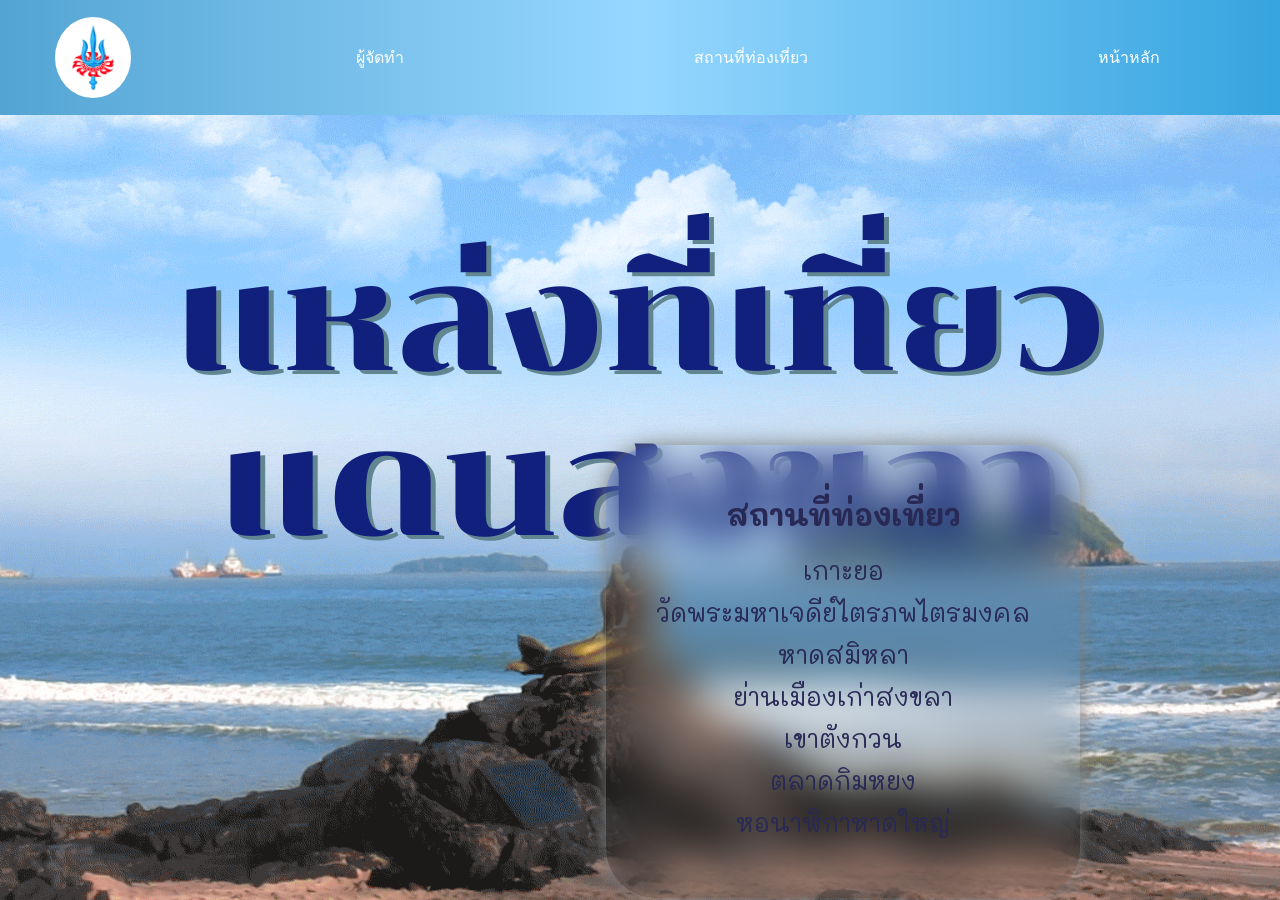
<file: index.html>
<!DOCTYPE html>
<html lang="th">
<head>
  <meta charset="UTF-8">
  <meta name="viewport" content="width=device-width, initial-scale=1.0">
  <title>สถานที่ท่องเที่ยวในสงขลา</title>
  <link rel="stylesheet" href="style.css">
  <!-- Google Fonts -->
  <link rel="preconnect" href="https://fonts.googleapis.com">
  <link rel="preconnect" href="https://fonts.gstatic.com" crossorigin>
  <!-- รวมฟอนต์ที่ใช้: Mali, Trirong และ Chonburi -->
  <link href="https://fonts.googleapis.com/css2?family=Mali&family=Trirong&family=Chonburi&display=swap" rel="stylesheet">
  <style>
    /* Import ฟอนต์ Chonburi สำหรับข้อความใหญ่ (minit) */
    @import url('https://fonts.googleapis.com/css2?family=Chonburi&display=swap');

    /* ตั้งค่าพื้นหลังและ Scroll Behavior */
    html {
      background: url('2016-12-25.gif') no-repeat center center fixed;
      background-size: cover;
      scroll-behavior: smooth;
    }

    body {
      margin: 0;
      font-family: Sriracha, cursive;
    }

    /* Navigation Bar */
    nav {
      background: linear-gradient(to right, #53a4d3, #96d7ff, #35a4df);
      padding: 12px 0;
    }
    nav ul {
      margin: 0;
      padding: 0 50px;
      list-style: none;
      display: flex;
      align-items: center;
      justify-content: space-between;
      flex-wrap: wrap;
    }
    nav ul li {
      margin: 5px;
    }
    nav ul li a {
      padding: 25px 50px;
      color: white;
      text-decoration: none;
      transition: background 0.3s, color 0.3s;
    }
    nav ul li a:hover {
      background: white;
      color: black;
      box-shadow: 0px 0px 10px #ccc;
    }
    nav ul li img {
      border-radius: 50%;
      padding: 8px;
      background: white;
      transition: box-shadow 0.3s;
    }
    nav ul li img:hover {
      box-shadow: 0px 0px 10px #ccc;
    }

    /* Header Section */
    header {
      text-align: center;
      margin: 80px auto;
      padding: 20px;
      position: relative;
    }
    /* ข้อความใหญ่ใน header */
    .minit {
      font-size: 150px;
      font-family: 'Chonburi', serif;
      color: rgb(16, 32, 124);
      text-shadow: 5px 4px 0px rgb(98, 133, 146);
      margin: 20px;
      line-height: 1.1;
    }
    /* กล่องเมนูเพิ่มเติม */
    .Add {
      position: absolute;
      right: 200px;
      top: 250px;
      backdrop-filter: blur(20px);
      padding: 50px;
      background: transparent;
      border-radius: 50px;
      box-shadow: 0px 0px 20px gray;
    }
    .Add h1 {
      margin-top: 0;
      font-size: 30px;
      font-family: "Mali", serif;
      color: rgb(41, 41, 85);
    }
    .Add ul {
      list-style: none;
      padding: 0;
      margin: 0;
    }
    .Add li {
      margin: 10px 0;
    }
    .Add li a {
      font-size: 25px;
      font-family: "Mali", serif;
      color: rgb(41, 41, 85);
      text-decoration: none;
      transition: color 0.3s, font-size 0.3s;
    }
    .Add li a:hover {
      color: rgb(50, 13, 97);
      font-size: 30px;
      text-decoration: underline;
    }

    /* Responsive adjustments */
    @media (max-width: 768px) {
      nav ul {
        padding: 0 20px;
        flex-direction: column;
        align-items: center;
      }
      nav ul li a {
        padding: 15px 20px;
        margin: 5px 0;
      }
      header {
        margin: 40px 20px;
        padding: 10px;
      }
      .minit {
        font-size: 80px;
        margin: 10px;
      }
      .Add {
        position: static;
        margin: 20px auto;
        padding: 20px;
        width: 90%;
      }
    }
  </style>
</head>
<body>
  <nav>
    <ul>
      <li><img src="ตรีจักร.png" height="65px" alt="Logo"></li>
      <li><a href="🥵🥵.html">ผู้จัดทำ</a></li>
      <li><a href="DUM.html">สถานที่ท่องเที่ยว</a></li>
      <li><a href="#">หน้าหลัก</a></li>
    </ul>
  </nav>

  <header>
    <p class="minit">แหล่งที่เที่ยว<br>แดนสงขลา</p>
    <div class="Add">
      <h1>สถานที่ท่องเที่ยว</h1>
      <ul>
        <li><a href="KOYO.html">เกาะยอ</a></li>
        <li><a href="Tem.html">วัดพระมหาเจดีย์ไตรภพไตรมงคล</a></li>
        <li><a href="HAD.html">หาดสมิหลา</a></li>
        <li><a href="old.html">ย่านเมืองเก่าสงขลา</a></li>
        <li><a href="Mountain.html">เขาตังกวน</a></li>
        <li><a href="KimJongUn.html">ตลาดกิมหยง</a></li>
        <li><a href="cock.html">หอนาฬิกาหาดใหญ่</a></li>
      </ul>
    </div>
  </header>

  <section>
    <!-- เนื้อหาเพิ่มเติมถ้ามี -->
  </section>
</body>
</html>
</file>
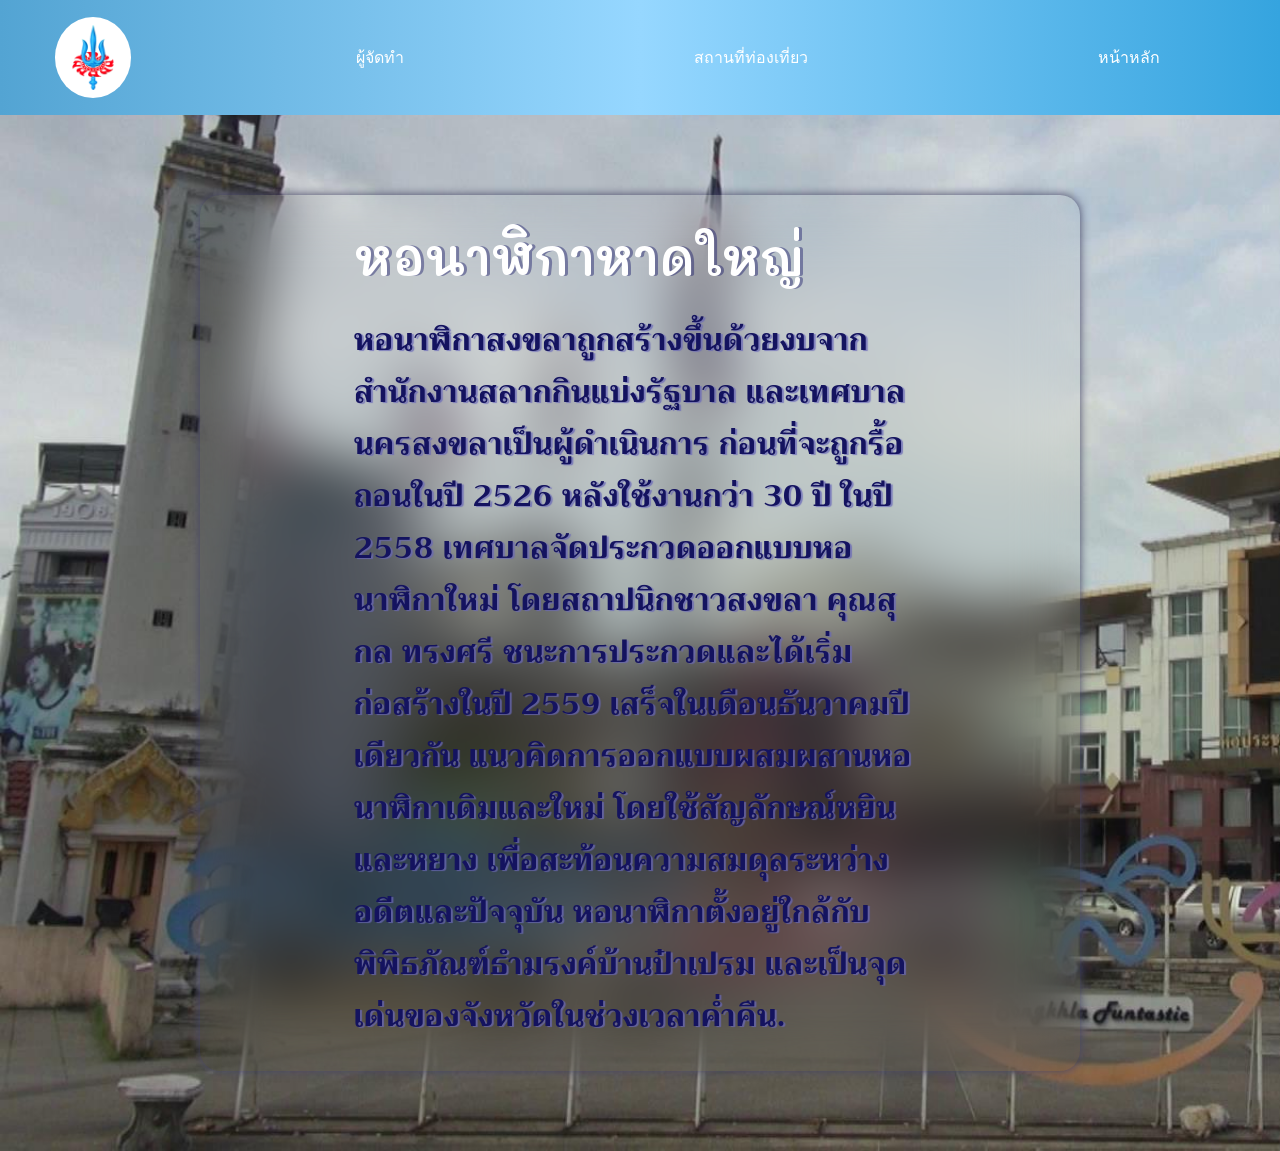
<file: cock.html>
<!DOCTYPE html>
<html lang="th">
<head>
  <meta charset="UTF-8">
  <meta name="viewport" content="width=device-width, initial-scale=1.0">
  <title>MANAW HAD LEK</title>
  <link rel="stylesheet" href="style.css">
  <link rel="preconnect" href="https://fonts.googleapis.com">
  <link rel="preconnect" href="https://fonts.gstatic.com" crossorigin>
  <link href="https://fonts.googleapis.com/css2?family=Mali&family=Trirong&display=swap" rel="stylesheet">
  <style>
    /* CSS ที่อยู่ในหัวสำหรับองค์ประกอบเฉพาะหน้า */
    html {
      background: url(cock2.jpg);
      background-size: cover;
    }
    
    header {
      margin: 80px 200px;
      backdrop-filter: blur(30px);
      box-shadow: 0px 0px 10px rgb(70, 70, 102);
      border-radius: 20px;
      padding: 4px;
    }

    .haha {
      color: rgb(255, 255, 255);
      font-size: 50px;
      margin: 25px 150px;
      font-family: "Mali", serif;
      font-weight: 600;
      text-shadow: 3px 0px 0px rgba(27, 26, 107, 0.445);
    }

    .mini {
      color: rgb(20, 19, 95);
      font-size: 30px;
      font-family: "Trirong", serif;
      font-weight: 700;
      text-shadow: 2px 1px 1px rgba(105, 104, 184, 0.76);
      letter-spacing: 1px;
      margin: 25px 150px;
    }

    header:hover {
      transform: scale(1.03);
      transition: 0.3s;
    }

    /* Media Queries สำหรับหน้าจอขนาดเล็ก */
    @media (max-width: 768px) {
      header {
        margin: 40px 20px;
        padding: 10px;
      }
      .haha {
        font-size: 32px;
        margin: 15px 20px;
      }
      .mini {
        font-size: 20px;
        margin: 15px 20px;
      }
    }
  </style>
</head>

<body>
  <nav>
    <ul>
      <li><img src="ตรีจักร.png" height="65px" alt="Logo"></li>
      <li><a href="🥵🥵.html">ผู้จัดทำ</a></li>
      <li><a href="DUM.html">สถานที่ท่องเที่ยว</a></li>
      <li><a href="index.html">หน้าหลัก</a></li>
    </ul>
  </nav>
      
  <header>
    <p class="haha">หอนาฬิกาหาดใหญ่</p>
    <p class="mini">
      หอนาฬิกาสงขลาถูกสร้างขึ้นด้วยงบจากสำนักงานสลากกินแบ่งรัฐบาล และเทศบาลนครสงขลาเป็นผู้ดำเนินการ ก่อนที่จะถูกรื้อถอนในปี 2526 หลังใช้งานกว่า 30 ปี ในปี 2558 เทศบาลจัดประกวดออกแบบหอนาฬิกาใหม่ โดยสถาปนิกชาวสงขลา คุณสุกล ทรงศรี ชนะการประกวดและได้เริ่มก่อสร้างในปี 2559 เสร็จในเดือนธันวาคมปีเดียวกัน แนวคิดการออกแบบผสมผสานหอนาฬิกาเดิมและใหม่ โดยใช้สัญลักษณ์หยินและหยาง เพื่อสะท้อนความสมดุลระหว่างอดีตและปัจจุบัน หอนาฬิกาตั้งอยู่ใกล้กับพิพิธภัณฑ์ธำมรงค์บ้านป๋าเปรม และเป็นจุดเด่นของจังหวัดในช่วงเวลาค่ำคืน.
    </p>
  </header>
      
  <section>
    <!-- ส่วนเนื้อหาเพิ่มเติม -->
  </section>
      
</body>
</html>
</file>
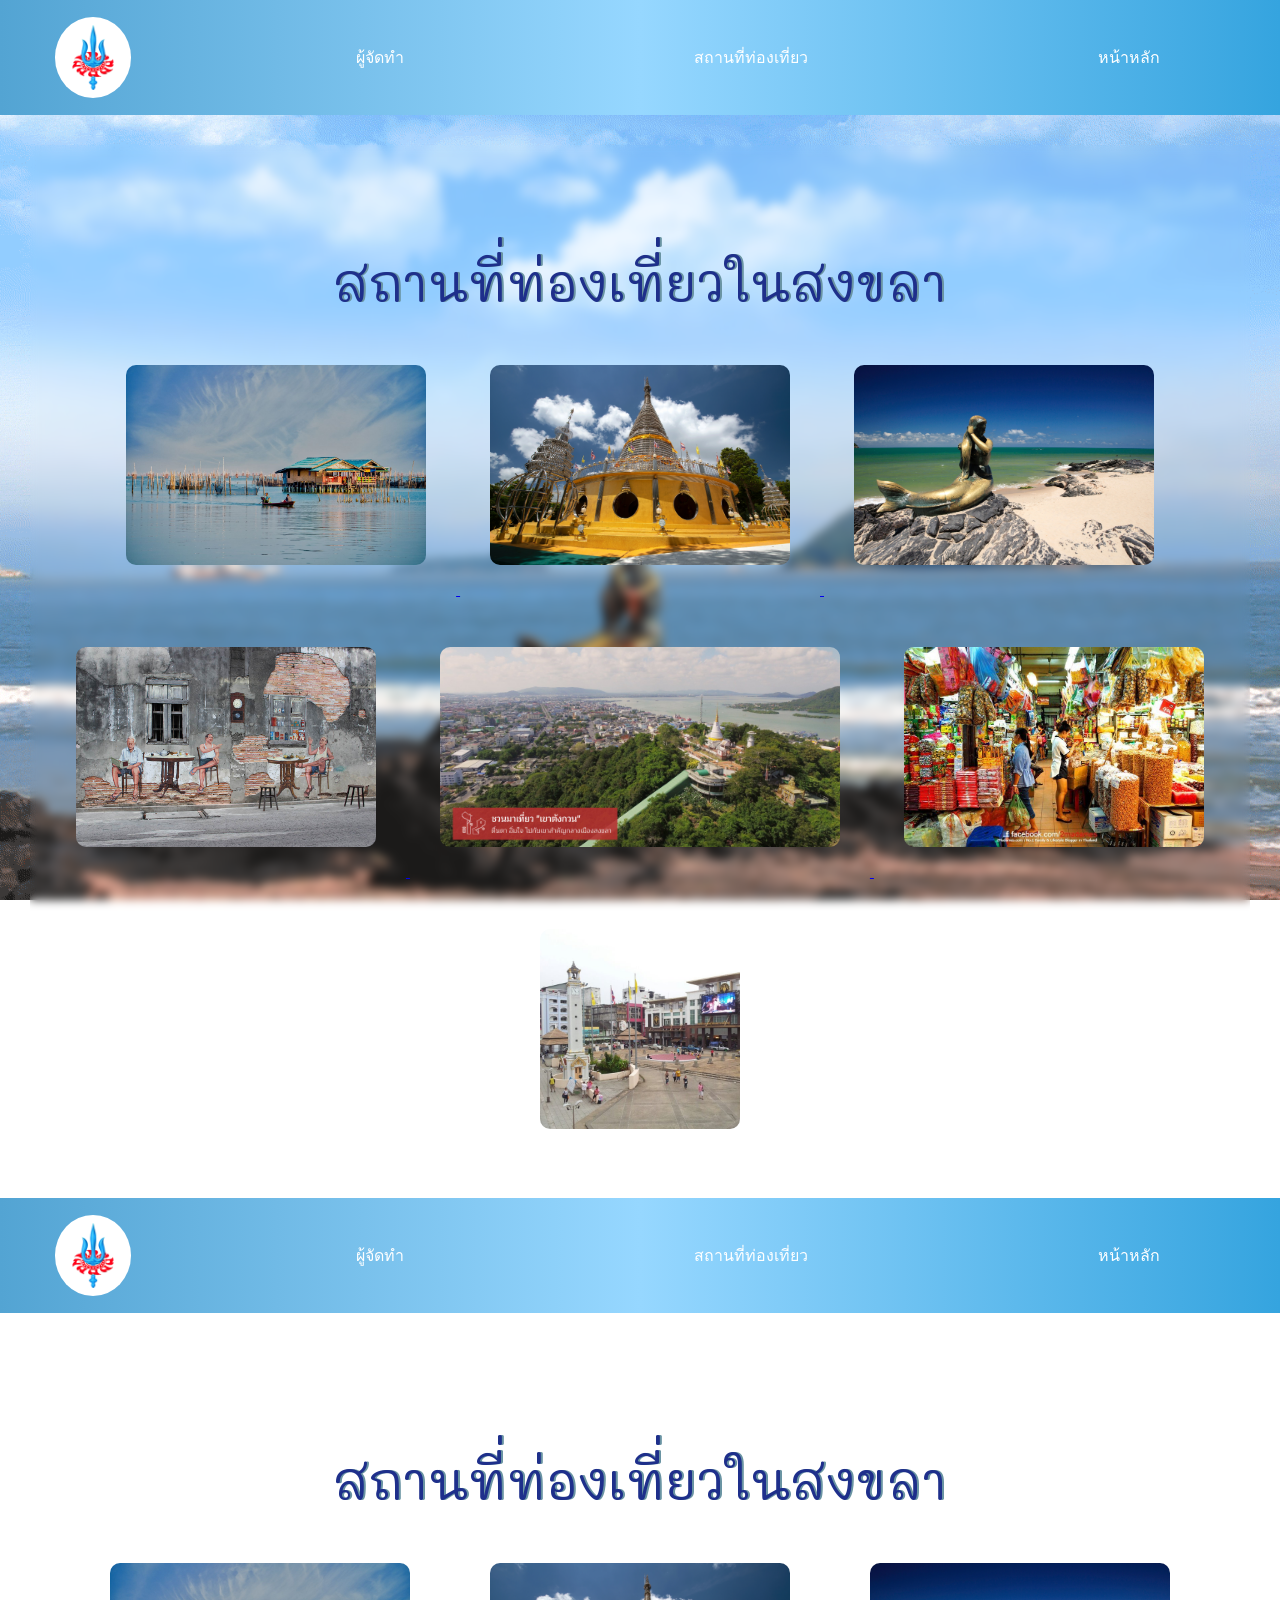
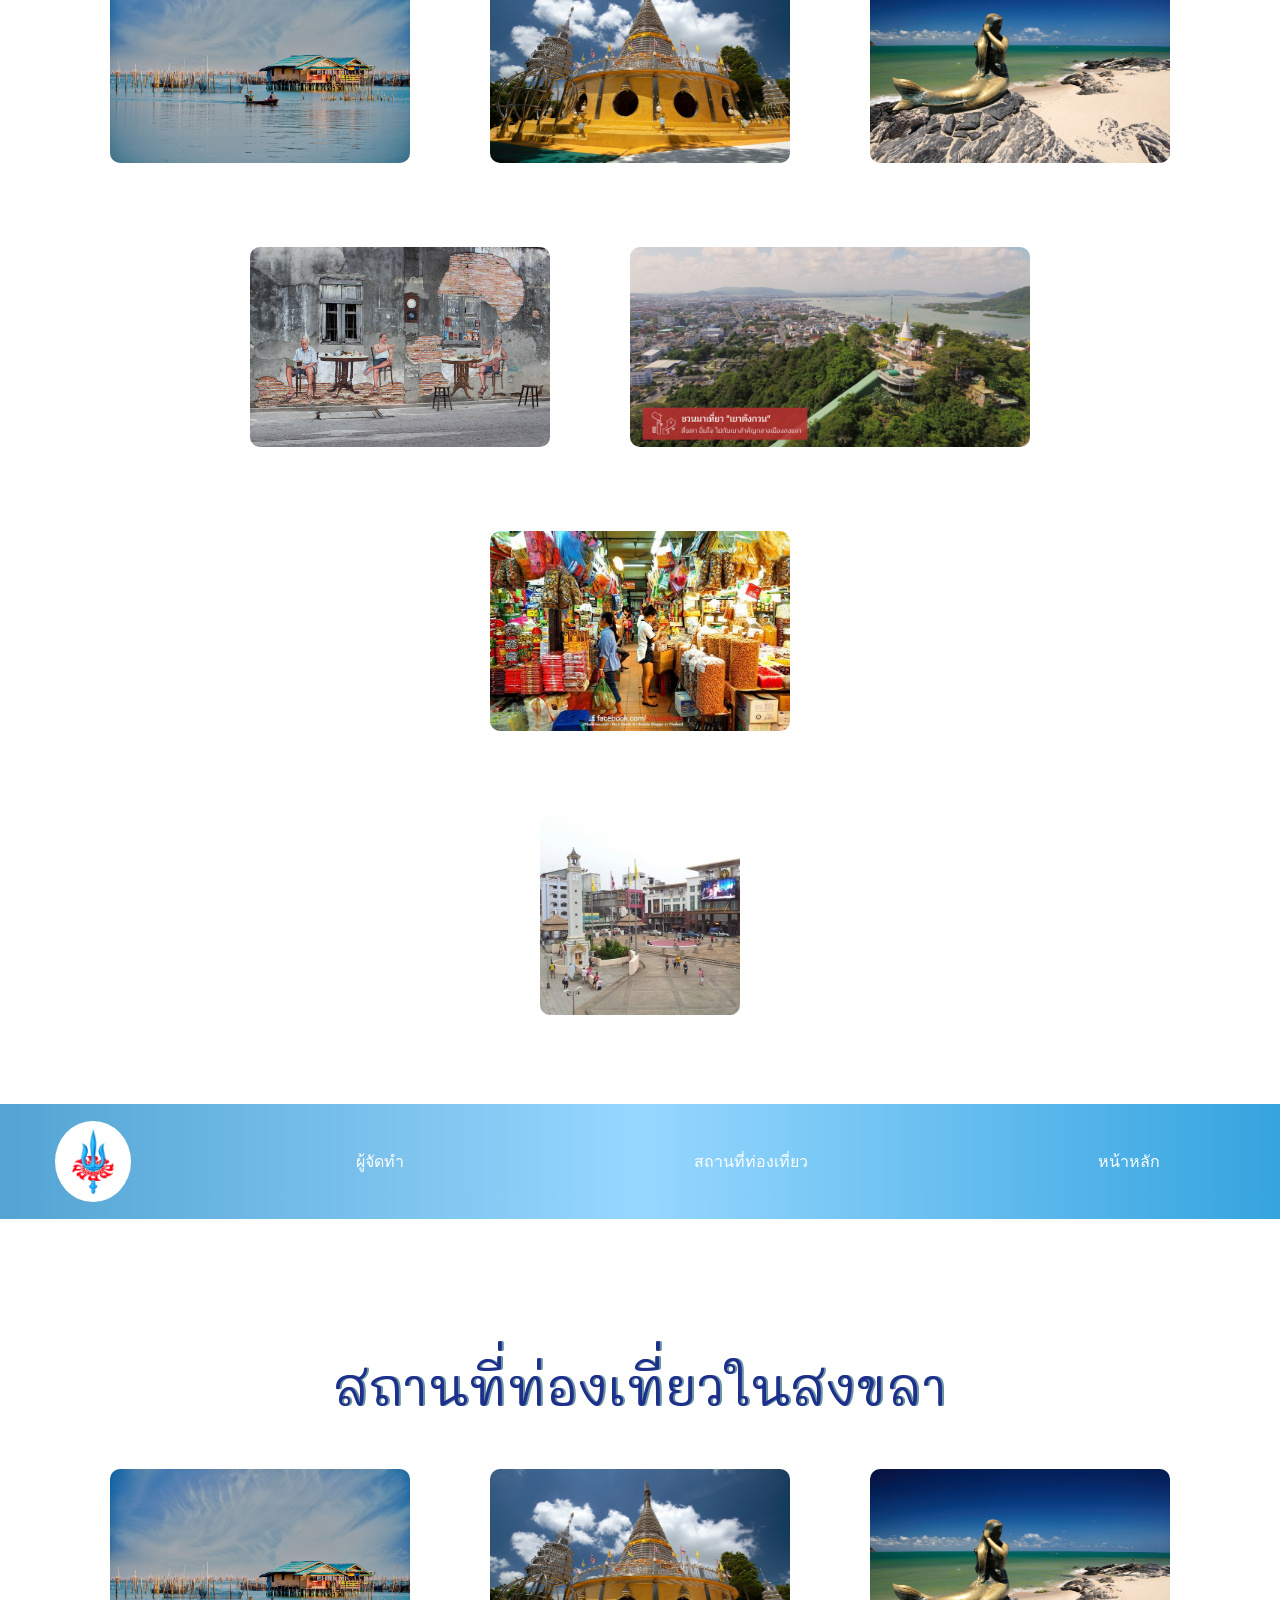
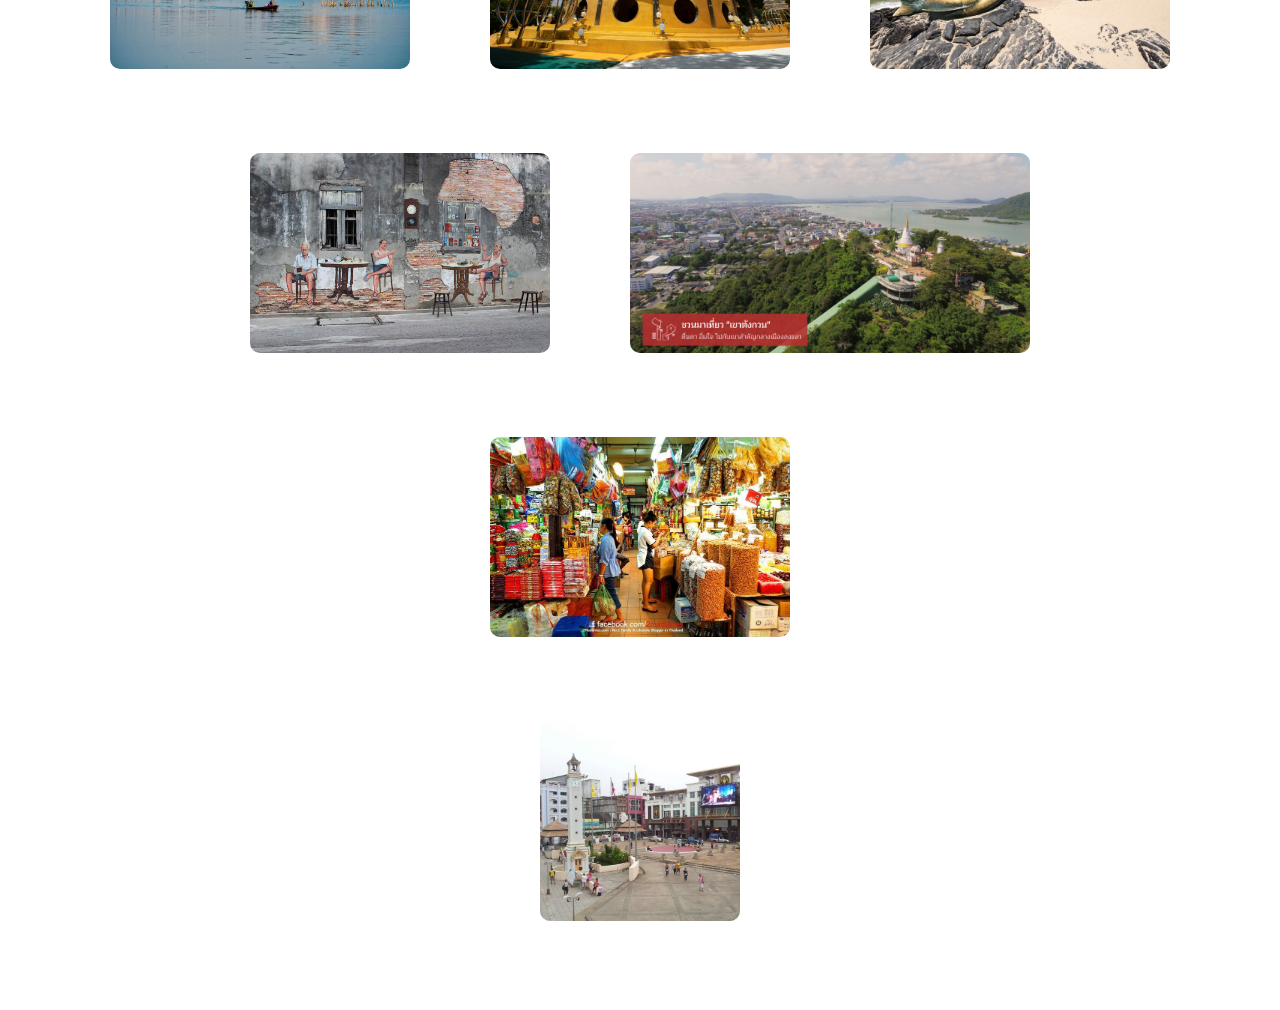
<file: DUM.html>
<!DOCTYPE html>
<html lang="th">
<head>
  <meta charset="UTF-8">
  <meta name="viewport" content="width=device-width, initial-scale=1.0">
  <title>MANAW HAD LEK</title>
  <link rel="stylesheet" href="style.css">
  <link rel="preconnect" href="https://fonts.googleapis.com">
  <link rel="preconnect" href="https://fonts.gstatic.com" crossorigin>
  <link href="https://fonts.googleapis.com/css2?family=Mali&family=Trirong&display=swap" rel="stylesheet">
  <style>
    /* ตั้งค่าพื้นหลังและการจัดวางสำหรับหน้า DUM.html */
    html {
      background: url(2016-12-25.gif);
      background-size: cover;
    }
    
    header {
      margin: 30px;
      padding: 5px;
      backdrop-filter: blur(5px);
      text-align: center;
    }
    
    header p {
      font-size: 50px;
      font-family: "Mali", serif;
      color: rgb(30, 47, 139);
      text-shadow: 2px 0px 0px rgb(106, 148, 163);
    }
    
    header img {
      margin: 30px;
      border-radius: 10px;
      transition: transform 0.5s, margin 0.5s;
    }
    
    header img:hover {
      margin: 40px;
      transform: scale(1.2);
    }
    
    /* Responsive adjustments สำหรับหน้า DUM.html */
    @media (max-width: 768px) {
      header p {
        font-size: 32px;
        margin: 20px;
      }
      
      header img {
        margin: 15px;
        height: 150px; /* ลดขนาดของภาพ */
      }
    }
  </style>
</head>

<body>
  <nav>
    <ul>
      <li>
        <img src="ตรีจักร.png" height="65px" alt="Logo">
      </li>
      <li><a href="🥵🥵.html">ผู้จัดทำ</a></li>
      <li><a href="DUM.html">สถานที่ท่องเที่ยว</a></li>
      <li><a href="index.html">หน้าหลัก</a></li>
    </ul>
  </nav>
      
  <header>
    <p>สถานที่ท่องเที่ยวในสงขลา</p>
    <div>
      <a href="KOYO.html">
        <img src="nig.jpeg" alt="สถานที่ท่องเที่ยว" height="200px">
      </a>
      <a href="Tem.html">
        <img src="1.jpeg" alt="สถานที่ท่องเที่ยว" height="200px">
      </a>
      <a href="HAD.html">
        <img src="D.jpeg" alt="สถานที่ท่องเที่ยว" height="200px">
      </a>
    </div>
    <br>
    <div>
      <a href="old.html">
        <img src="nig2.jpeg" alt="สถานที่ท่องเที่ยว" height="200px">
      </a>
      <a href="Mountain.html">
        <img src="10เขาตังกวน3.jpg" alt="สถานที่ท่องเที่ยว" height="200px">
      </a>
      <a href="KimJongUn.html">
        <img src="5c6826e9e04a171d4c9d86a6_800x0xcover_57ZuIiBE.jpg" alt="สถานที่ท่องเที่ยว" height="200px">
      </a>
    </div>
    <br>
    <div>
      <a href="cock.html">
        <img src="cock.jpg" alt="สถานที่ท่องเที่ยว" height="200px">
      </a>
    </div>
  </header>
      
  <section>
    <!-- เนื้อหาเพิ่มเติม -->
  </section>
      
</body>
</html>
<!DOCTYPE html>
<html lang="th">
<head>
  <meta charset="UTF-8">
  <meta name="viewport" content="width=device-width, initial-scale=1.0">
  <title>MANAW HAD LEK</title>
  <link rel="stylesheet" href="style.css">
  <!-- ฟอนต์จาก Google Fonts -->
  <link rel="preconnect" href="https://fonts.googleapis.com">
  <link rel="preconnect" href="https://fonts.gstatic.com" crossorigin>
  <link href="https://fonts.googleapis.com/css2?family=Mali&family=Trirong&display=swap" rel="stylesheet">
  <style>
    /* ปรับพื้นหลังเฉพาะหน้า DUM.html */
    html {
      background: url('2016-12-25.gif') no-repeat center center fixed;
      background-size: cover;
    }
    /* ส่วนหัวของหน้า */
    header {
      margin: 30px;
      padding: 5px;
      backdrop-filter: blur(5px);
      text-align: center;
    }
    header p {
      font-size: 50px;
      font-family: "Mali", serif;
      color: rgb(30, 47, 139);
      text-shadow: 2px 0px 0px rgb(106, 148, 163);
      margin-bottom: 20px;
    }
    /* กลุ่มภาพจัดเรียงเป็นแถว */
    .img-row {
      display: flex;
      flex-wrap: wrap;
      justify-content: center;
      gap: 20px;
      margin-bottom: 20px;
    }
    .img-row a img {
      height: 200px;
      border-radius: 10px;
      transition: transform 0.5s;
    }
    .img-row a img:hover {
      transform: scale(1.1);
    }
    /* ปรับขนาดภาพสำหรับหน้าจอมือถือ */
    @media (max-width: 768px) {
      header p {
        font-size: 32px;
      }
      .img-row a img {
        height: 150px;
      }
    }
  </style>
</head>
<body>
  <nav>
    <ul>
      <li><img src="ตรีจักร.png" height="65" alt="Logo"></li>
      <li><a href="🥵🥵.html">ผู้จัดทำ</a></li>
      <li><a href="DUM.html">สถานที่ท่องเที่ยว</a></li>
      <li><a href="index.html">หน้าหลัก</a></li>
    </ul>
  </nav>
  
  <header>
    <p>สถานที่ท่องเที่ยวในสงขลา</p>
    <!-- แถวภาพแรก -->
    <div class="img-row">
      <a href="KOYO.html"><img src="nig.jpeg" alt="สถานที่ท่องเที่ยว"></a>
      <a href="Tem.html"><img src="1.jpeg" alt="สถานที่ท่องเที่ยว"></a>
      <a href="HAD.html"><img src="D.jpeg" alt="สถานที่ท่องเที่ยว"></a>
    </div>
    <!-- แถวภาพที่สอง -->
    <div class="img-row">
      <a href="old.html"><img src="nig2.jpeg" alt="สถานที่ท่องเที่ยว"></a>
      <a href="Mountain.html"><img src="10เขาตังกวน3.jpg" alt="สถานที่ท่องเที่ยว"></a>
      <a href="KimJongUn.html"><img src="5c6826e9e04a171d4c9d86a6_800x0xcover_57ZuIiBE.jpg" alt="สถานที่ท่องเที่ยว"></a>
    </div>
    <!-- แถวภาพที่สาม -->
    <div class="img-row">
      <a href="cock.html"><img src="cock.jpg" alt="สถานที่ท่องเที่ยว"></a>
    </div>
  </header>
  
  <section>
    <!-- เนื้อหาเพิ่มเติมถ้ามี -->
  </section>
</body>
</html>
<!DOCTYPE html>
<html lang="th">
<head>
  <meta charset="UTF-8">
  <meta name="viewport" content="width=device-width, initial-scale=1.0">
  <title>MANAW HAD LEK</title>
  <link rel="stylesheet" href="style.css">
  <!-- Google Fonts -->
  <link rel="preconnect" href="https://fonts.googleapis.com">
  <link rel="preconnect" href="https://fonts.gstatic.com" crossorigin>
  <link href="https://fonts.googleapis.com/css2?family=Mali&family=Trirong&display=swap" rel="stylesheet">
  <style>
    /* พื้นหลังสำหรับหน้า DUM.html */
    html {
      background: url('2016-12-25.gif') no-repeat center center fixed;
      background-size: cover;
    }
    /* รูปแบบของ header */
    header {
      margin: 30px;
      padding: 5px;
      backdrop-filter: blur(5px);
      text-align: center;
    }
    header p {
      font-size: 50px;
      font-family: "Mali", serif;
      color: rgb(30, 47, 139);
      text-shadow: 2px 0px 0px rgb(106, 148, 163);
      margin-bottom: 20px;
    }
    /* กลุ่มภาพในแต่ละแถว */
    .img-row {
      display: flex;
      flex-wrap: wrap;
      justify-content: center;
      gap: 20px;
      margin-bottom: 20px;
    }
    .img-row a img {
      height: 200px;
      border-radius: 10px;
      transition: transform 0.5s;
    }
    .img-row a img:hover {
      transform: scale(1.1);
    }
    /* ปรับขนาดสำหรับหน้าจอมือถือ */
    @media (max-width: 768px) {
      header p {
        font-size: 32px;
      }
      .img-row a img {
        height: 150px;
      }
    }
  </style>
</head>
<body>
  <nav>
    <ul>
      <li><img src="ตรีจักร.png" height="65" alt="Logo"></li>
      <li><a href="🥵🥵.html">ผู้จัดทำ</a></li>
      <li><a href="DUM.html">สถานที่ท่องเที่ยว</a></li>
      <li><a href="index.html">หน้าหลัก</a></li>
    </ul>
  </nav>
  
  <header>
    <p>สถานที่ท่องเที่ยวในสงขลา</p>
    
    <!-- แถวภาพแรก -->
    <div class="img-row">
      <a href="KOYO.html"><img src="nig.jpeg" alt="สถานที่ท่องเที่ยว 1"></a>
      <a href="Tem.html"><img src="1.jpeg" alt="สถานที่ท่องเที่ยว 2"></a>
      <a href="HAD.html"><img src="D.jpeg" alt="สถานที่ท่องเที่ยว 3"></a>
    </div>
    
    <!-- แถวภาพที่สอง -->
    <div class="img-row">
      <a href="old.html"><img src="nig2.jpeg" alt="สถานที่ท่องเที่ยว 4"></a>
      <a href="Mountain.html"><img src="10เขาตังกวน3.jpg" alt="สถานที่ท่องเที่ยว 5"></a>
      <a href="KimJongUn.html"><img src="5c6826e9e04a171d4c9d86a6_800x0xcover_57ZuIiBE.jpg" alt="สถานที่ท่องเที่ยว 6"></a>
    </div>
    
    <!-- แถวภาพที่สาม -->
    <div class="img-row">
      <a href="cock.html"><img src="cock.jpg" alt="สถานที่ท่องเที่ยว 7"></a>
    </div>
  </header>
  
  <section>
    <!-- เนื้อหาเพิ่มเติมถ้ามี -->
  </section>
</body>
</html>
</file>
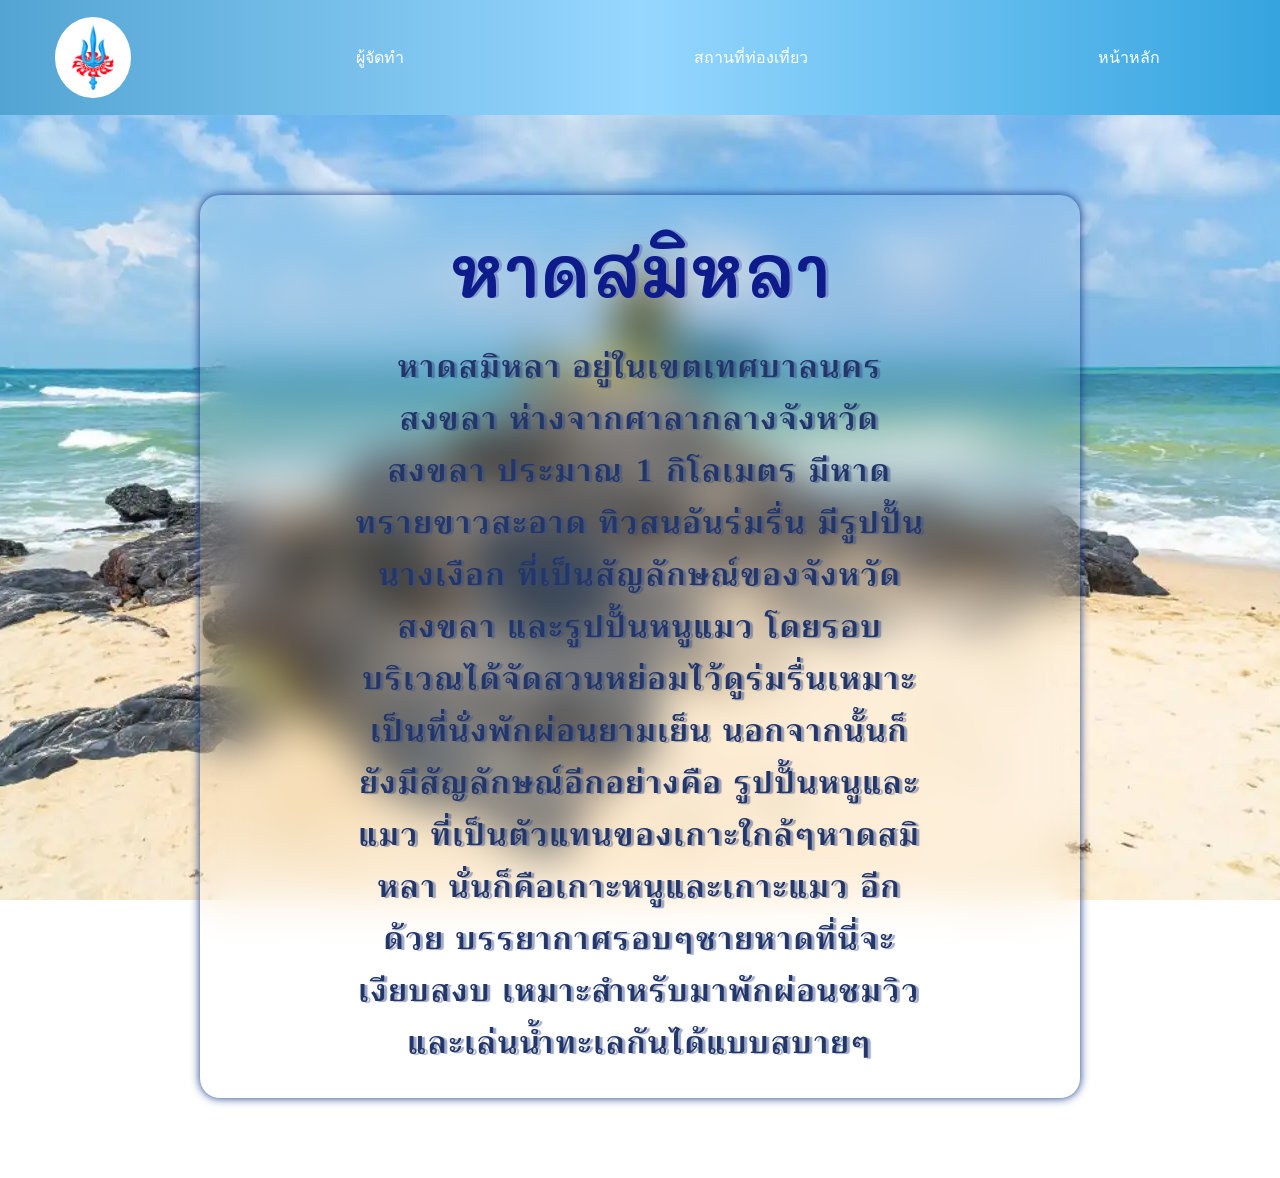
<file: HAD.html>
<!DOCTYPE html>
<html lang="th">
<head>
  <meta charset="UTF-8">
  <meta name="viewport" content="width=device-width, initial-scale=1.0">
  <title>MANAW HAD LEK</title>
  <link rel="stylesheet" href="style.css">
  <!-- Google Fonts -->
  <link rel="preconnect" href="https://fonts.googleapis.com">
  <link rel="preconnect" href="https://fonts.gstatic.com" crossorigin>
  <link href="https://fonts.googleapis.com/css2?family=Mali&family=Trirong&display=swap" rel="stylesheet">
  <style>
    /* ตั้งค่าพื้นหลังและ Scroll Behavior */
    html {
      background: url('real.webp') no-repeat center center fixed;
      background-size: cover;
      scroll-behavior: smooth;
    }
    
    /* รูปแบบของ header */
    header {
      margin: 80px 200px;
      padding: 4px;
      backdrop-filter: blur(22px);
      box-shadow: 0px 0px 10px rgb(18, 54, 133);
      border-radius: 20px;
      text-align: center;
    }
    
    /* สไตล์สำหรับข้อความหัวข้อ */
    .haha {
      color: rgb(14, 27, 139);
      font-size: 70px;
      margin: 25px 150px;
      font-family: "Mali", serif;
      font-weight: 600;
      text-shadow: 3px 0px 0px rgba(85, 94, 180, 0.445);
    }
    
    /* สไตล์สำหรับคำอธิบายหรือข้อความย่อย */
    .mini {
      color: rgb(35, 54, 105);
      font-size: 30px;
      font-family: "Trirong", serif;
      /* หมายเหตุ: ค่า font-weight 625 ไม่ได้เป็นค่าสากล ปรับเป็น 600 หรือ 700 ตามต้องการ */
      font-weight: 600;
      text-shadow: 3px 1px 1px rgba(53, 76, 139, 0.473);
      letter-spacing: 3px;
      margin: 25px 150px;
    }
    
    header:hover {
      transform: scale(1.03);
      transition: 0.3s;
    }
    
    /* Responsive adjustments สำหรับหน้าจอที่มีความกว้างไม่เกิน 768px */
    @media (max-width: 768px) {
      header {
        margin: 40px 20px;
        padding: 10px;
      }
      .haha {
        font-size: 40px;
        margin: 15px 20px;
      }
      .mini {
        font-size: 20px;
        margin: 15px 20px;
      }
    }
  </style>
</head>
<body>
  <nav>
    <ul>
      <li><img src="ตรีจักร.png" height="65px" alt="Logo"></li>
      <li><a href="🥵🥵.html">ผู้จัดทำ</a></li>
      <li><a href="DUM.html">สถานที่ท่องเที่ยว</a></li>
      <li><a href="index.html">หน้าหลัก</a></li>
    </ul>
  </nav>
  
  <header>
    <p class="haha">หาดสมิหลา</p>
    <p class="mini">
      หาดสมิหลา อยู่ในเขตเทศบาลนครสงขลา ห่างจากศาลากลางจังหวัดสงขลา ประมาณ 1 กิโลเมตร มีหาดทรายขาวสะอาด ทิวสนอันร่มรื่น มีรูปปั้นนางเงือก ที่เป็นสัญลักษณ์ของจังหวัดสงขลา และรูปปั้นหนูแมว โดยรอบบริเวณได้จัดสวนหย่อมไว้ดูร่มรื่นเหมาะเป็นที่นั่งพักผ่อนยามเย็น นอกจากนั้นก็ยังมีสัญลักษณ์อีกอย่างคือ รูปปั้นหนูและแมว ที่เป็นตัวแทนของเกาะใกล้ๆหาดสมิหลา นั่นก็คือเกาะหนูและเกาะแมว อีกด้วย บรรยากาศรอบๆชายหาดที่นี่จะเงียบสงบ เหมาะสำหรับมาพักผ่อนชมวิวและเล่นน้ำทะเลกันได้แบบสบายๆ
    </p>
  </header>
  
  <section>
    <!-- เนื้อหาเพิ่มเติมถ้ามี -->
  </section>
</body>
</html>
</file>
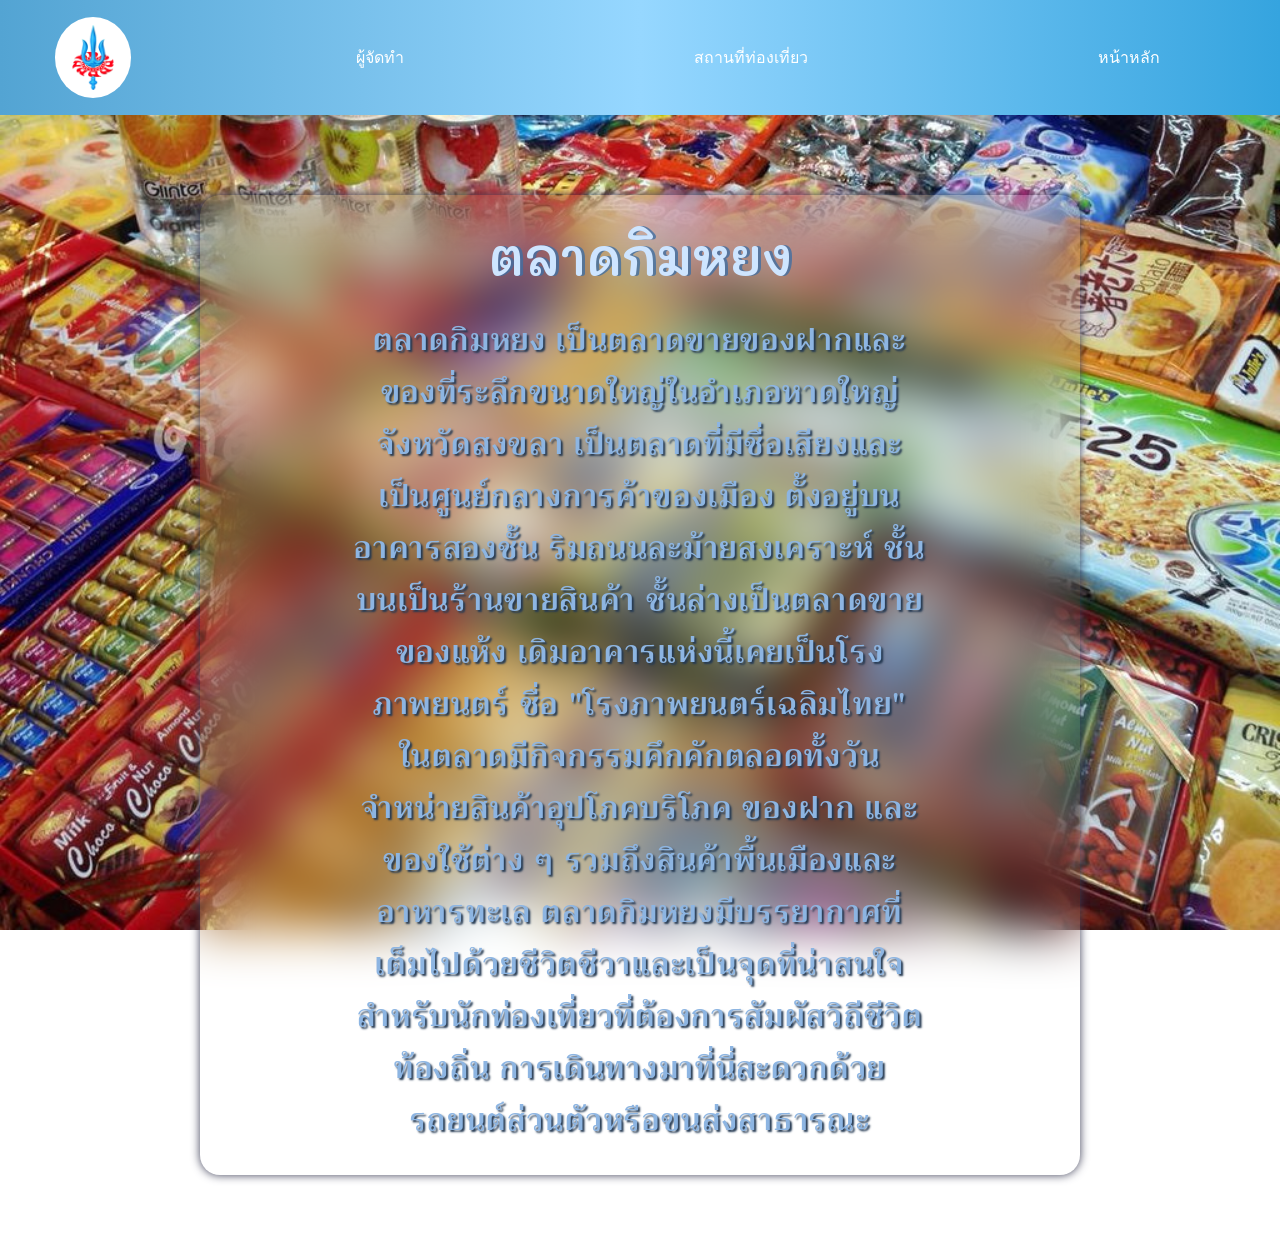
<file: KimJongUn.html>
<!DOCTYPE html>
<html lang="th">
<head>
  <meta charset="UTF-8">
  <meta name="viewport" content="width=device-width, initial-scale=1.0">
  <title>MANAW HAD LEK</title>
  <link rel="stylesheet" href="style.css">
  <!-- Google Fonts -->
  <link rel="preconnect" href="https://fonts.googleapis.com">
  <link rel="preconnect" href="https://fonts.gstatic.com" crossorigin> 
  <link href="https://fonts.googleapis.com/css2?family=Mali&family=Trirong&display=swap" rel="stylesheet">
  <style>
    /* ตั้งค่าพื้นหลังและ Scroll Behavior */
    html {
      background: url('market1.jpg') no-repeat center center fixed;
      background-size: cover;
      scroll-behavior: smooth;
    }
    
    body {
      margin: 0;
      font-family: Sriracha, cursive;
    }
    
    /* Navigation (ส่วนนี้ใช้ร่วมกับ style.css ภายนอกด้วย) */
    nav {
      background: linear-gradient(to right, #53a4d3, #96d7ff, #35a4df);
      padding: 12px 0;
    }
    nav ul {
      margin: 0;
      padding: 0 50px;
      list-style-type: none;
      display: flex;
      align-items: center;
      justify-content: space-between;
      flex-wrap: wrap;
    }
    nav ul li {
      margin: 5px;
    }
    nav ul li a {
      padding: 25px 50px;
      color: white;
      text-decoration: none;
      transition: background 0.3s, color 0.3s, box-shadow 0.3s;
    }
    nav ul li a:hover {
      background: white;
      color: black;
      box-shadow: 0px 0px 10px #ccc;
    }
    nav ul li img {
      border-radius: 50%;
      padding: 8px;
      background: white;
      transition: box-shadow 0.3s;
    }
    nav ul li img:hover {
      box-shadow: 0px 0px 10px #ccc;
    }
    /* Responsive Navigation */
    @media (max-width: 768px) {
      nav ul {
        padding: 0 20px;
        flex-direction: column;
        align-items: center;
      }
      nav ul li a {
        padding: 15px 20px;
        margin: 5px 0;
      }
    }
    
    /* Header Section */
    header {
      margin: 80px 200px;
      padding: 4px;
      backdrop-filter: blur(25px);
      box-shadow: 0px 0px 10px rgb(61, 63, 87);
      border-radius: 20px;
      text-align: center;
    }
    
    /* ข้อความหัวข้อ */
    .haha {
      color: rgb(206, 229, 255);
      font-size: 50px;
      margin: 25px 150px;
      font-family: "Mali", serif;
      font-weight: 600;
      text-shadow: 3px 0px 0px rgba(64, 110, 163, 0.788);
    }
    
    /* ข้อความคำอธิบาย */
    .mini {
      color: rgb(141, 181, 226);
      font-size: 30px;
      font-family: "Trirong", serif;
      font-weight: 600;
      text-shadow: 2px 2px 2px rgb(36, 57, 82);
      letter-spacing: 1.7px;
      margin: 25px 150px;
    }
    
    header:hover {
      transform: scale(1.03);
      transition: 0.3s;
    }
    
    /* Responsive adjustments สำหรับ Header */
    @media (max-width: 768px) {
      header {
        margin: 40px 20px;
        padding: 10px;
      }
      .haha {
        font-size: 32px;
        margin: 15px 20px;
      }
      .mini {
        font-size: 20px;
        margin: 15px 20px;
      }
    }
  </style>
</head>

<body>
  <nav>
    <ul>
      <li><img src="ตรีจักร.png" height="65px" alt="Logo"></li>
      <li><a href="🥵🥵.html">ผู้จัดทำ</a></li>
      <li><a href="DUM.html">สถานที่ท่องเที่ยว</a></li>
      <li><a href="index.html">หน้าหลัก</a></li>
    </ul>
  </nav>
  
  <header>
    <p class="haha">ตลาดกิมหยง</p>
    <p class="mini">
      ตลาดกิมหยง เป็นตลาดขายของฝากและของที่ระลึกขนาดใหญ่ในอำเภอหาดใหญ่ จังหวัดสงขลา เป็นตลาดที่มีชื่อเสียงและเป็นศูนย์กลางการค้าของเมือง ตั้งอยู่บนอาคารสองชั้น ริมถนนละม้ายสงเคราะห์ ชั้นบนเป็นร้านขายสินค้า ชั้นล่างเป็นตลาดขายของแห้ง เดิมอาคารแห่งนี้เคยเป็นโรงภาพยนตร์ ชื่อ "โรงภาพยนตร์เฉลิมไทย" ในตลาดมีกิจกรรมคึกคักตลอดทั้งวัน จำหน่ายสินค้าอุปโภคบริโภค ของฝาก และของใช้ต่าง ๆ รวมถึงสินค้าพื้นเมืองและอาหารทะเล ตลาดกิมหยงมีบรรยากาศที่เต็มไปด้วยชีวิตชีวาและเป็นจุดที่น่าสนใจสำหรับนักท่องเที่ยวที่ต้องการสัมผัสวิถีชีวิตท้องถิ่น การเดินทางมาที่นี่สะดวกด้วยรถยนต์ส่วนตัวหรือขนส่งสาธารณะ
    </p>
  </header>
  
  <section>
    <!-- เนื้อหาเพิ่มเติมถ้ามี -->
  </section>
</body>
</html>
</file>
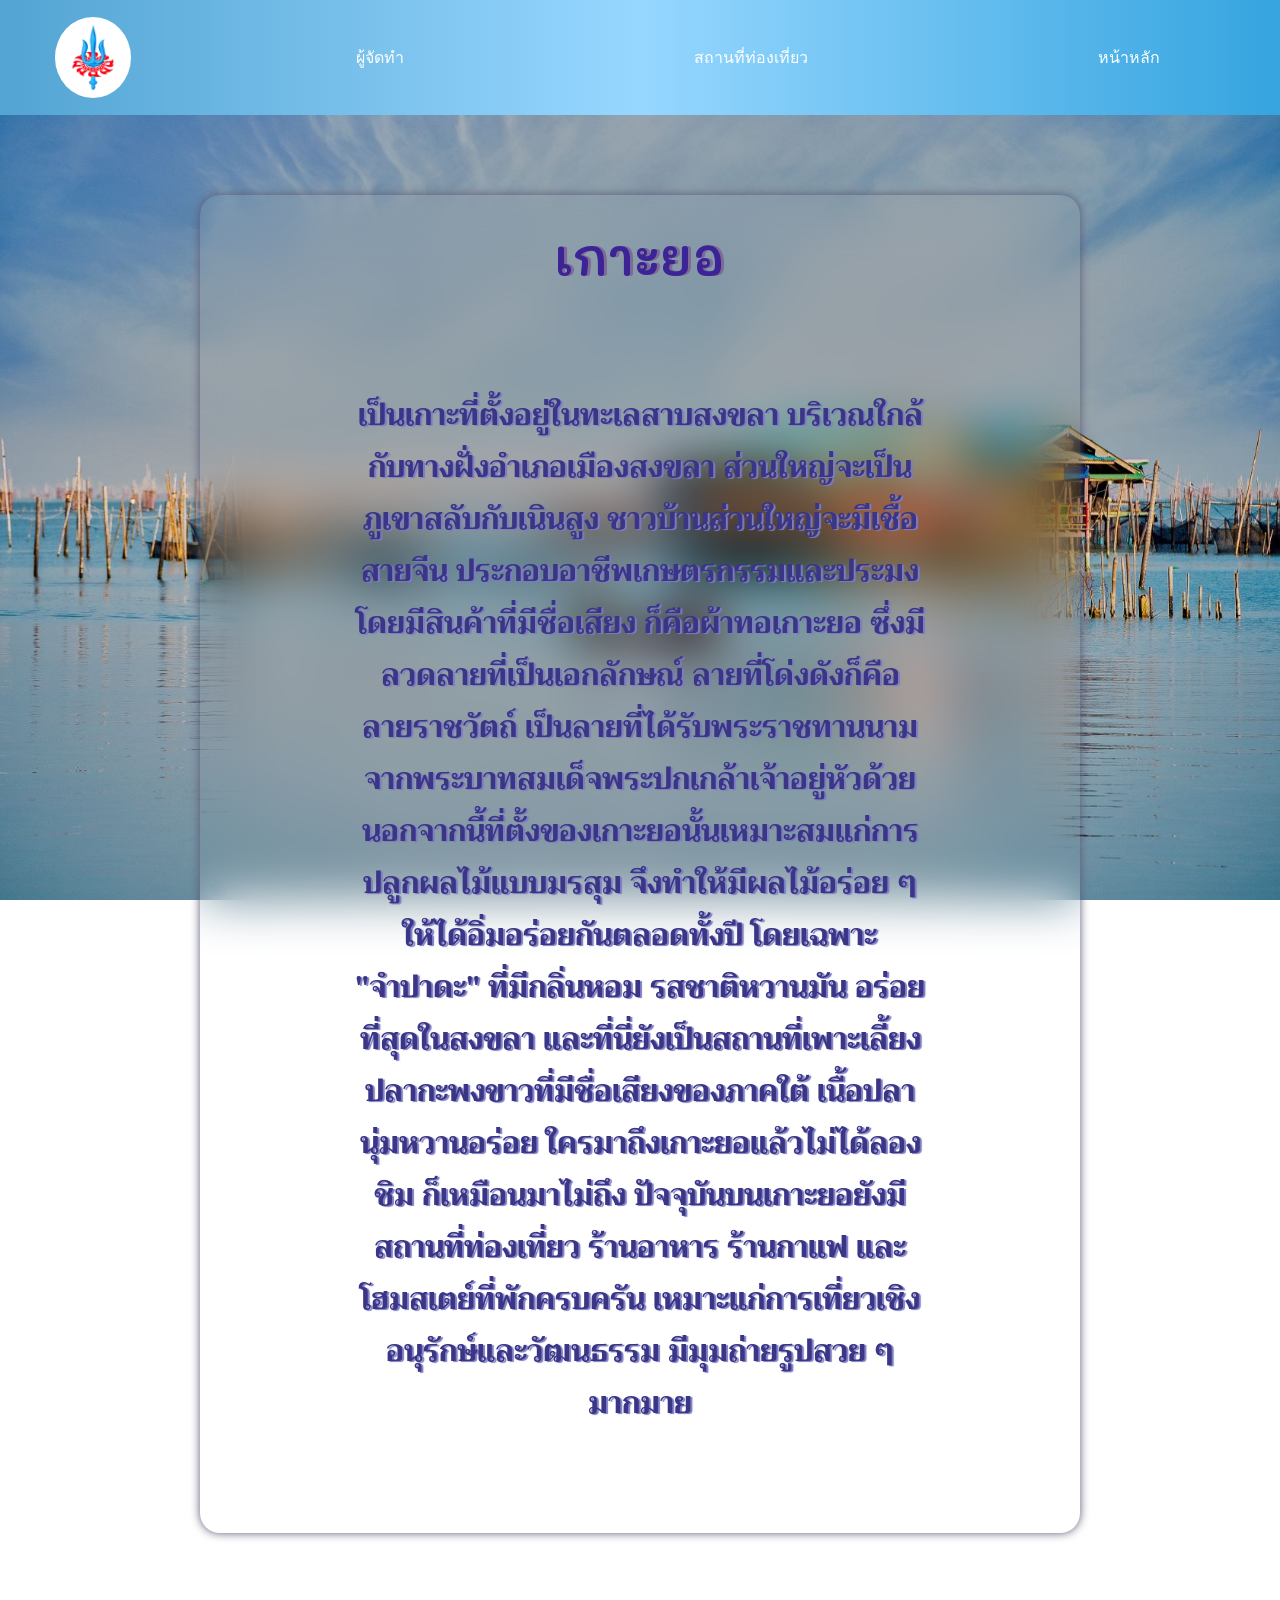
<file: KOYO.html>
<!DOCTYPE html>
<html lang="th">
<head>
  <meta charset="UTF-8">
  <meta name="viewport" content="width=device-width, initial-scale=1.0">
  <title>MANAW HAD LEK</title>
  <link rel="stylesheet" href="style.css">
  <!-- Google Fonts -->
  <link rel="preconnect" href="https://fonts.googleapis.com">
  <link rel="preconnect" href="https://fonts.gstatic.com" crossorigin> 
  <link href="https://fonts.googleapis.com/css2?family=Mali&family=Trirong&display=swap" rel="stylesheet">
  <style>
    /* ตั้งค่าพื้นหลังและ Scroll Behavior */
    html {
      background: url('nig.jpeg') no-repeat center center fixed;
      background-size: cover;
      scroll-behavior: smooth;
    }
    
    body {
      margin: 0;
      font-family: Sriracha, cursive;
    }
    
    /* Navigation Bar */
    nav {
      background: linear-gradient(to right, #53a4d3, #96d7ff, #35a4df);
      padding: 12px 0;
    }
    nav ul {
      margin: 0;
      padding: 0 50px;
      list-style-type: none;
      display: flex;
      align-items: center;
      justify-content: space-between;
      flex-wrap: wrap;
    }
    nav ul li {
      margin: 5px;
    }
    nav ul li a {
      padding: 25px 50px;
      color: white;
      text-decoration: none;
      transition: background 0.3s, color 0.3s, box-shadow 0.3s;
    }
    nav ul li a:hover {
      background: white;
      color: black;
      box-shadow: 0px 0px 10px #ccc;
    }
    nav ul li img {
      border-radius: 50%;
      padding: 8px;
      background: white;
      transition: box-shadow 0.3s;
    }
    nav ul li img:hover {
      box-shadow: 0px 0px 10px #ccc;
    }
    
    /* Header Section */
    header {
      margin: 80px 200px;
      padding: 4px;
      backdrop-filter: blur(25px);
      box-shadow: 0px 0px 10px rgb(89, 89, 119);
      border-radius: 20px;
      text-align: center;
    }
    
    /* ข้อความหัวข้อ (เกาะยอ) */
    .haha {
      color: rgb(60, 36, 150);
      font-size: 50px;
      margin: 25px 150px;
      font-family: "Mali", serif;
      font-weight: 600;
      text-shadow: 3px 0px 0px rgb(127, 106, 151);
    }
    
    /* ข้อความคำอธิบาย */
    .mini {
      color: rgb(58, 53, 133);
      font-size: 30px;
      font-family: "Trirong", serif;
      font-weight: 700;
      text-shadow: 2px 1px 1px rgb(124, 124, 196);
    }
    
    header:hover {
      transform: scale(1.03);
      transition: 0.3s;
    }
    
    /* Responsive Adjustments */
    @media (max-width: 768px) {
      header {
        margin: 40px 20px;
        padding: 10px;
      }
      .haha {
        font-size: 32px;
        margin: 15px 20px;
      }
      .mini {
        font-size: 20px;
        margin: 15px 20px;
      }
      nav ul {
        padding: 0 20px;
        flex-direction: column;
        align-items: center;
      }
      nav ul li a {
        padding: 15px 20px;
        margin: 5px 0;
      }
    }
  </style>
</head>
<body>
  <nav>
    <ul>
      <li><img src="ตรีจักร.png" height="65px" alt="Logo"></li>
      <li><a href="🥵🥵.html">ผู้จัดทำ</a></li>
      <li><a href="DUM.html">สถานที่ท่องเที่ยว</a></li>
      <li><a href="index.html">หน้าหลัก</a></li>
    </ul>
  </nav>
  
  <header>
    <p class="haha">เกาะยอ</p>
    <p class="mini">
      เป็นเกาะที่ตั้งอยู่ในทะเลสาบสงขลา บริเวณใกล้กับทางฝั่งอำเภอเมืองสงขลา ส่วนใหญ่จะเป็นภูเขาสลับกับเนินสูง ชาวบ้านส่วนใหญ่จะมีเชื้อสายจีน ประกอบอาชีพเกษตรกรรมและประมง โดยมีสินค้าที่มีชื่อเสียง ก็คือผ้าทอเกาะยอ ซึ่งมีลวดลายที่เป็นเอกลักษณ์ ลายที่โด่งดังก็คือ ลายราชวัตถ์ เป็นลายที่ได้รับพระราชทานนามจากพระบาทสมเด็จพระปกเกล้าเจ้าอยู่หัวด้วย
      นอกจากนี้ที่ตั้งของเกาะยอนั้นเหมาะสมแก่การปลูกผลไม้แบบมรสุม จึงทำให้มีผลไม้อร่อย ๆ ให้ได้อิ่มอร่อยกันตลอดทั้งปี โดยเฉพาะ "จำปาดะ" ที่มีกลิ่นหอม รสชาติหวานมัน อร่อยที่สุดในสงขลา และที่นี่ยังเป็นสถานที่เพาะเลี้ยงปลากะพงขาวที่มีชื่อเสียงของภาคใต้ เนื้อปลานุ่มหวานอร่อย ใครมาถึงเกาะยอแล้วไม่ได้ลองชิม ก็เหมือนมาไม่ถึง ปัจจุบันบนเกาะยอยังมีสถานที่ท่องเที่ยว ร้านอาหาร ร้านกาแฟ และโฮมสเตย์ที่พักครบครัน เหมาะแก่การเที่ยวเชิงอนุรักษ์และวัฒนธรรม มีมุมถ่ายรูปสวย ๆ มากมาย
    </p>
  </header>
  
  <section>
    <!-- เนื้อหาเพิ่มเติมถ้ามี -->
  </section>
</body>
</html>
</file>
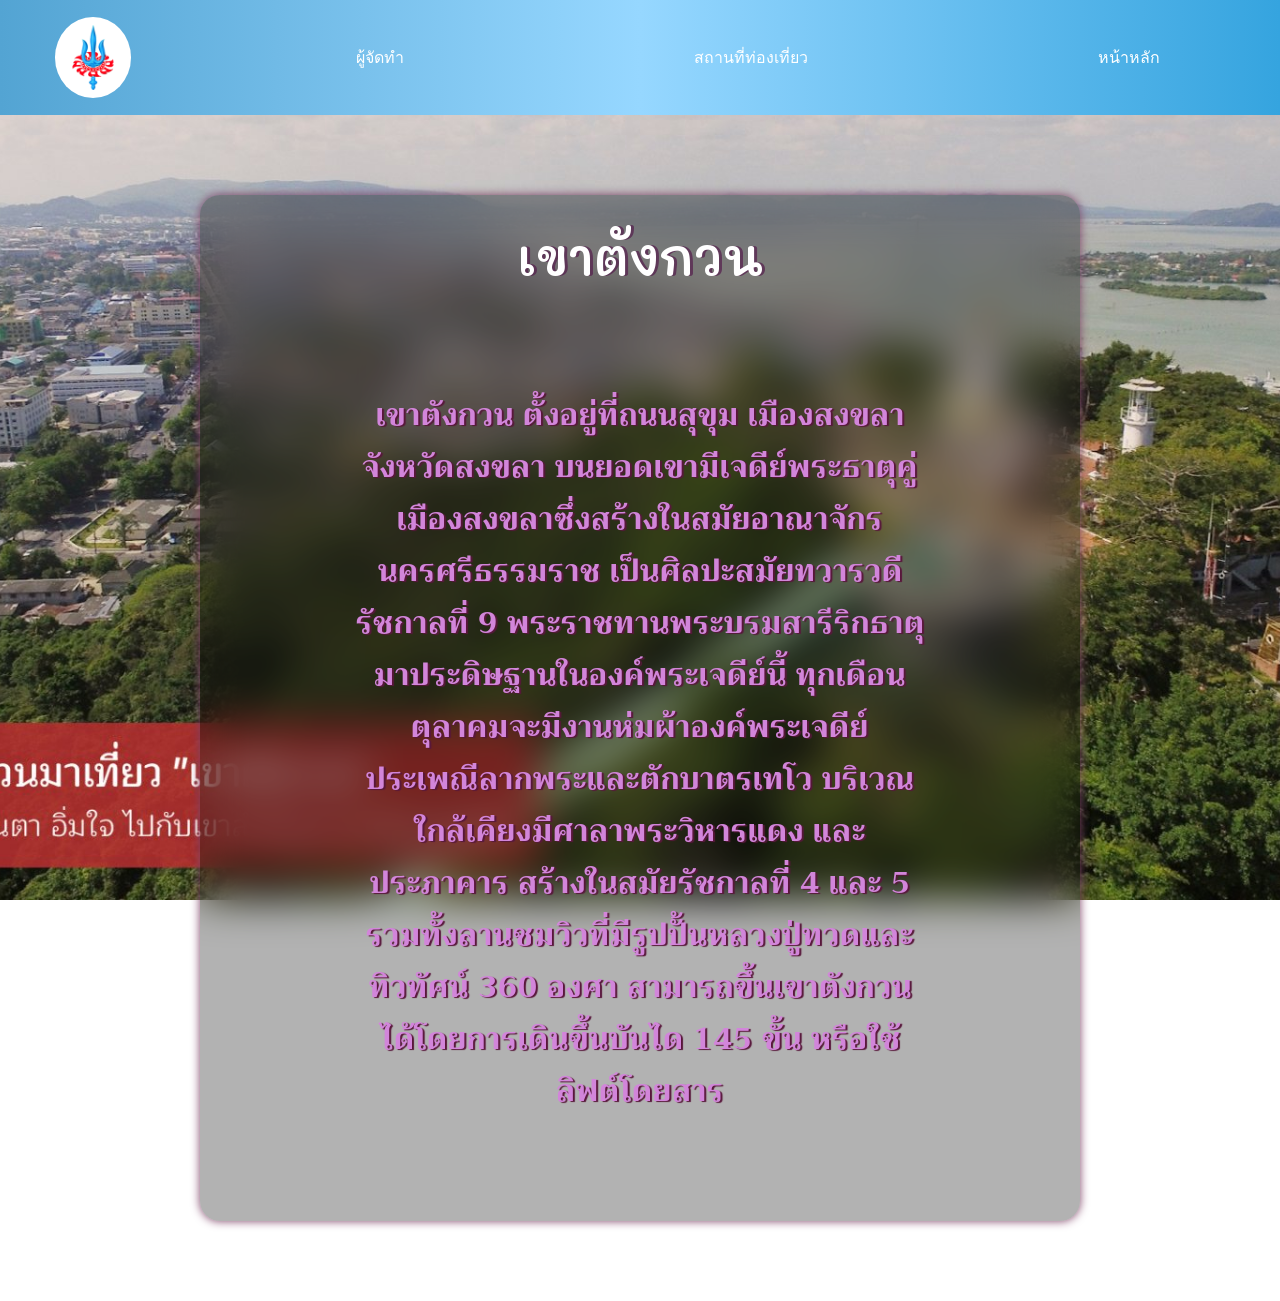
<file: Mountain.html>
<!DOCTYPE html>
<html lang="th">
<head>
  <meta charset="UTF-8">
  <meta name="viewport" content="width=device-width, initial-scale=1.0">
  <title>MANAW HAD LEK</title>
  <link rel="stylesheet" href="style.css">
  <!-- Google Fonts -->
  <link rel="preconnect" href="https://fonts.googleapis.com">
  <link rel="preconnect" href="https://fonts.gstatic.com" crossorigin> 
  <link href="https://fonts.googleapis.com/css2?family=Mali&family=Trirong&display=swap" rel="stylesheet">
  <style>
    /* พื้นหลังและการเลื่อนหน้าแบบ Smooth */
    html {
      background: url('10เขาตังกวน3.jpg') no-repeat center center fixed;
      background-size: cover;
      scroll-behavior: smooth;
    }

    body {
      margin: 0;
      font-family: Sriracha, cursive;
      background-size: cover;
    }

    /* Navigation (ส่วนนี้มักอยู่ในไฟล์ style.css ที่ใช้ร่วมกัน) */
    nav {
      background: linear-gradient(to right, #53a4d3, #96d7ff, #35a4df);
      padding: 12px 0;
    }
    nav ul {
      margin: 0;
      padding: 0 50px;
      list-style-type: none;
      display: flex;
      align-items: center;
      justify-content: space-between;
      flex-wrap: wrap;
    }
    nav ul li {
      margin: 5px;
    }
    nav ul li a {
      display: block;
      padding: 25px 50px;
      color: white;
      text-decoration: none;
      transition: background 0.3s, color 0.3s, box-shadow 0.3s;
    }
    nav ul li a:hover {
      background: white;
      color: black;
      box-shadow: 0px 0px 10px #ccc;
    }
    nav ul li img {
      background: white;
      border-radius: 50%;
      padding: 8px;
      transition: box-shadow 0.3s;
    }
    nav ul li img:hover {
      box-shadow: 0px 0px 10px #ccc;
    }
    /* ปรับการแสดงผลใน Navigation สำหรับหน้าจอขนาดเล็ก */
    @media (max-width: 768px) {
      nav ul {
        padding: 0 20px;
        flex-direction: column;
        align-items: center;
      }
      nav ul li a {
        padding: 15px 20px;
        margin: 5px 0;
      }
    }

    /* Header Section */
    header {
      margin: 80px 200px;
      padding: 4px;
      backdrop-filter: blur(20px);
      box-shadow: 0px 0px 10px rgb(126, 67, 103);
      border-radius: 20px;
      text-align: center;
      background: rgba(0, 0, 0, 0.3); /* เพิ่มพื้นหลังโปร่งแสงถ้าต้องการ */
    }
    header p {
      margin: 100px 150px;
      font-size: 120px;
      font-family: Sriracha, cursive;
      color: lightyellow;
    }
    /* สไตล์เฉพาะสำหรับข้อความใน Mountain.html */
    .haha {
      color: rgb(255, 255, 255);
      font-size: 50px;
      margin: 25px 150px;
      font-family: "Mali", serif;
      font-weight: 600;
      text-shadow: 3px 0px 0px rgba(83, 26, 75, 0.685);
    }
    .mini {
      color: rgb(210, 133, 218);
      font-size: 30px;
      font-family: "Trirong", serif;
      font-weight: 700;
      text-shadow: 2px 1px 1px rgb(88, 23, 59);
      letter-spacing: 1px;
    }
    header:hover {
      transform: scale(1.03);
      transition: 0.3s;
    }

    /* Responsive Adjustments สำหรับ Header และข้อความ */
    @media (max-width: 768px) {
      header {
        margin: 40px 20px;
        padding: 10px;
      }
      .haha {
        font-size: 32px;
        margin: 15px 20px;
      }
      .mini {
        font-size: 20px;
        margin: 15px 20px;
      }
      header p {
        margin: 50px 20px;
        font-size: 60px;
      }
    }
  </style>
</head>
<body>
  <nav>
    <ul>
      <li><img src="ตรีจักร.png" height="65px" alt="Logo"></li>
      <li><a href="🥵🥵.html">ผู้จัดทำ</a></li>
      <li><a href="DUM.html">สถานที่ท่องเที่ยว</a></li>
      <li><a href="index.html">หน้าหลัก</a></li>
    </ul>
  </nav>

  <header>
    <p class="haha">เขาตังกวน</p>
    <p class="mini">
      เขาตังกวน ตั้งอยู่ที่ถนนสุขุม เมืองสงขลา จังหวัดสงขลา บนยอดเขามีเจดีย์พระธาตุคู่เมืองสงขลาซึ่งสร้างในสมัยอาณาจักรนครศรีธรรมราช เป็นศิลปะสมัยทวารวดี รัชกาลที่ 9 พระราชทานพระบรมสารีริกธาตุมาประดิษฐานในองค์พระเจดีย์นี้ ทุกเดือนตุลาคมจะมีงานห่มผ้าองค์พระเจดีย์ ประเพณีลากพระและตักบาตรเทโว บริเวณใกล้เคียงมีศาลาพระวิหารแดง และประภาคาร สร้างในสมัยรัชกาลที่ 4 และ 5 รวมทั้งลานชมวิวที่มีรูปปั้นหลวงปู่ทวดและทิวทัศน์ 360 องศา สามารถขึ้นเขาตังกวนได้โดยการเดินขึ้นบันได 145 ขั้น หรือใช้ลิฟต์โดยสาร
    </p>
  </header>
  
  <section>
    <!-- เนื้อหาเพิ่มเติมถ้ามี -->
  </section>
</body>
</html>
</file>
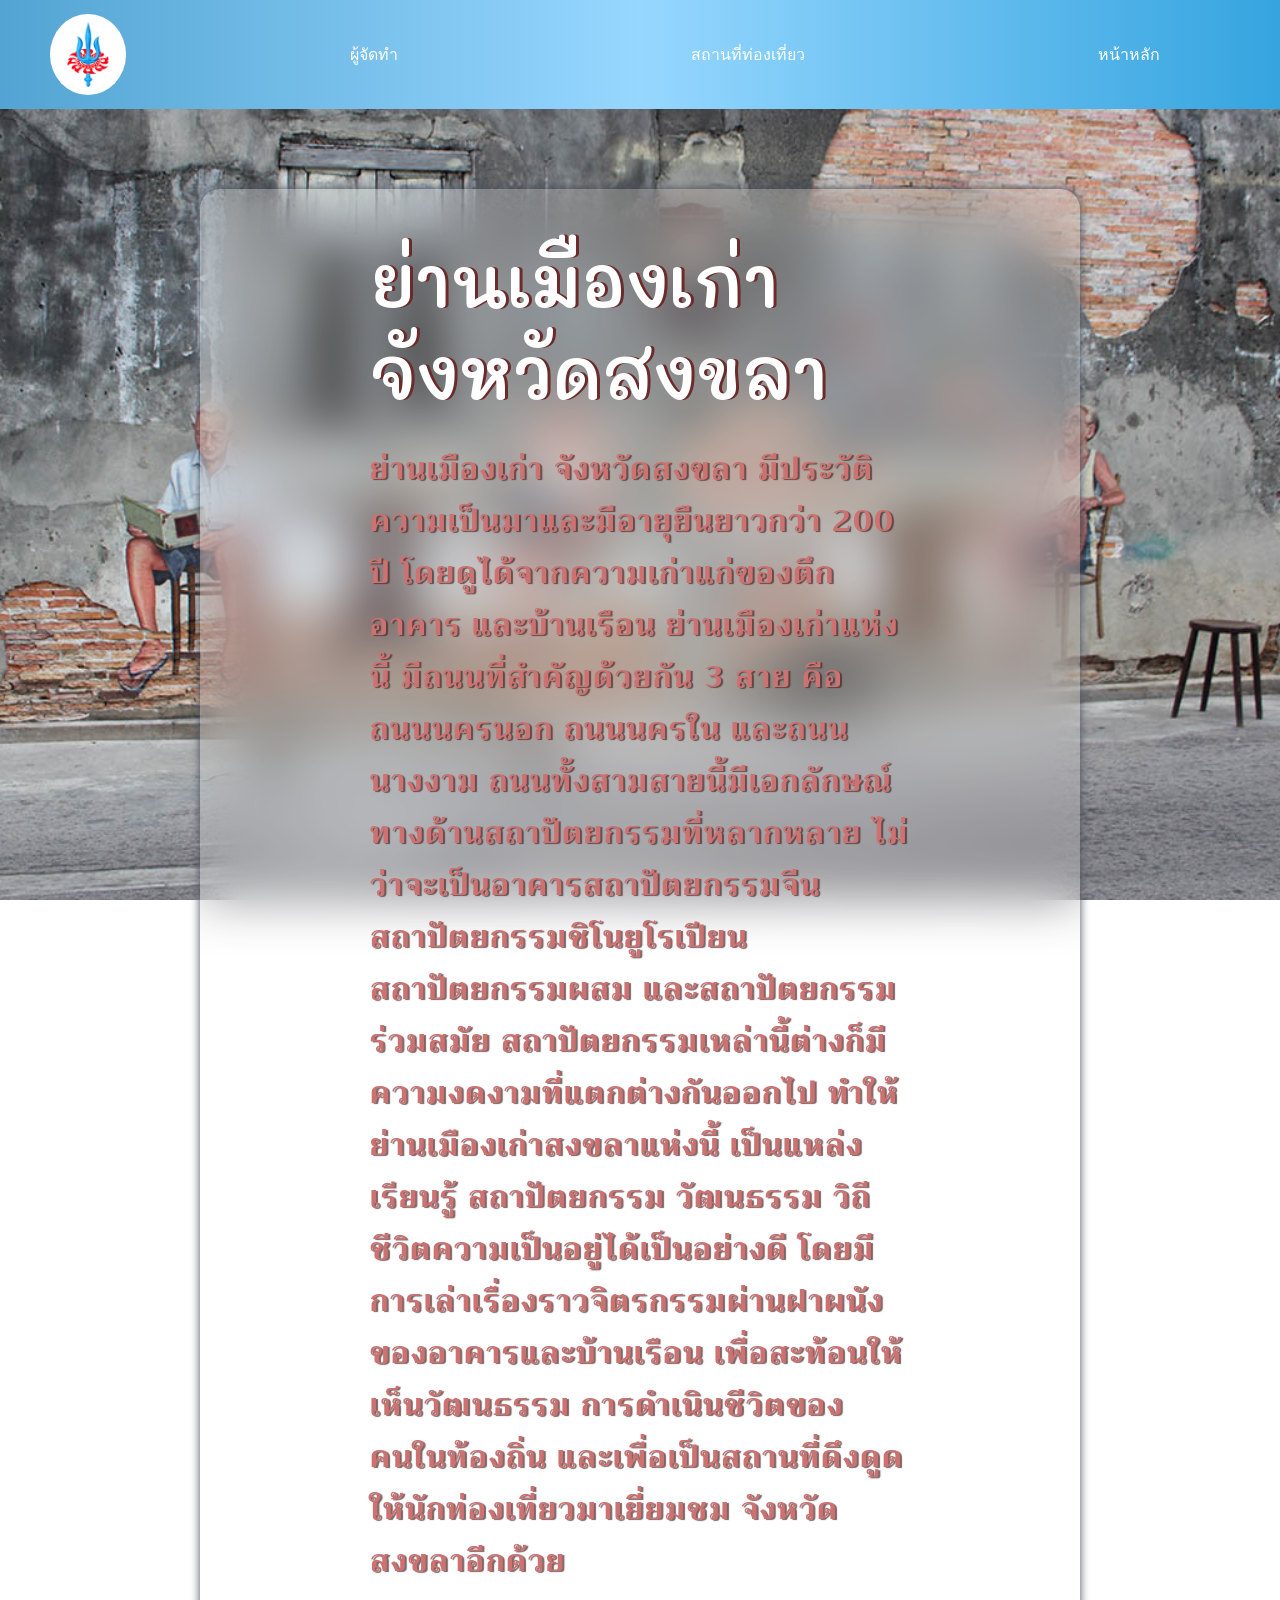
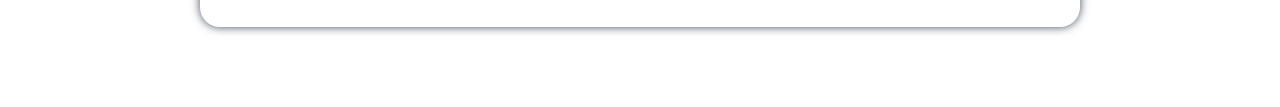
<file: old.html>
<!DOCTYPE html>
<html lang="en">
<head>
  <meta charset="UTF-8">
  <!-- This meta tag is critical for responsive design -->
  <meta name="viewport" content="width=device-width, initial-scale=1">
  <title>MANAW HAD LEK</title>
  <!-- External CSS file (if any) -->
  <link rel="stylesheet" href="style.css">
  <!-- Google Fonts -->
  <link rel="preconnect" href="https://fonts.googleapis.com">
  <link rel="preconnect" href="https://fonts.gstatic.com" crossorigin>
  <link href="https://fonts.googleapis.com/css2?family=Mali&family=Trirong&display=swap" rel="stylesheet">
  
  <style>
    /* ===== Global Styles ===== */
    html {
      scroll-behavior: smooth;
      background: url(nig2.jpeg) no-repeat center center fixed;
      background-size: cover;
    }
    body {
      margin: 0;
      font-family: 'Sriracha', cursive;
    }

    /* ===== Navigation ===== */
    nav {
      background: linear-gradient(to right, #53a4d3, #96d7ff, #35a4df);
      padding: 12px 0;
    }
    nav ul {
      margin: 0;
      padding: 0 50px;
      list-style: none;
      display: flex;
      align-items: center;
      justify-content: space-between;
      flex-wrap: wrap;
    }
    nav ul img {
      height: 65px;
      background: white;
      border-radius: 50%;
      padding: 8px;
      transition: box-shadow 0.3s;
    }
    nav ul img:hover {
      box-shadow: 0px 0px 10px #ccc;
    }
    nav ul li {
      margin: 5px;
    }
    nav ul li a {
      display: block;
      padding: 25px 50px;
      color: white;
      text-decoration: none;
      transition: background 0.3s, color 0.3s, box-shadow 0.3s;
    }
    nav ul li a:hover {
      background: white;
      color: black;
      box-shadow: 0px 0px 10px #ccc;
    }

    /* ===== Header Styles ===== */
    header {
      margin: 80px 200px;
      padding: 20px;
      backdrop-filter: blur(25px);
      background: rgba(255, 255, 255, 0.2);
      box-shadow: 0px 0px 10px rgb(68, 75, 90);
      border-radius: 20px;
    }
    header p.haha {
      color: #fff;
      font-size: 70px;
      margin: 25px 150px;
      font-family: "Mali", serif;
      font-weight: 600;
      text-shadow: 3px 0px 0px rgb(109, 42, 42);
    }
    header p.mini {
      color: rgb(206, 113, 113);
      font-size: 30px;
      margin: 20px 150px;
      font-family: "Trirong", serif;
      font-weight: 650;
      letter-spacing: 2px;
      text-shadow: 2px 1px 1px rgba(66, 38, 38, 0.705);
    }
    header:hover {
      transform: scale(1.03);
      transition: transform 0.3s;
    }

    /* ===== Responsive Styles ===== */
    /* For screens up to 1024px wide */
    @media (max-width: 1024px) {
      header {
        margin: 80px 100px;
      }
      header p.haha,
      header p.mini {
        margin: 25px 50px;
        text-align: center;
      }
      nav ul {
        padding: 0 20px;
      }
    }

    /* For screens up to 768px wide */
    @media (max-width: 768px) {
      nav ul {
        flex-direction: column;
        align-items: center;
      }
      nav ul li a {
        padding: 15px 20px;
        margin: 5px 0;
      }
      header {
        margin: 50px 20px;
        padding: 15px;
      }
      header p.haha {
        font-size: 50px;
        margin: 15px 20px;
      }
      header p.mini {
        font-size: 20px;
        margin: 10px 20px;
      }
    }

    /* For screens up to 480px wide */
    @media (max-width: 480px) {
      nav ul li a {
        padding: 10px 15px;
      }
      header p.haha {
        font-size: 40px;
      }
      header p.mini {
        font-size: 18px;
      }
    }
  </style>
</head>
<body>
  <!-- ===== Navigation ===== -->
  <nav>
    <ul>
      <img src="ตรีจักร.png" alt="Logo">
      <li><a href="🥵🥵.html">ผู้จัดทำ</a></li>
      <li><a href="DUM.html">สถานที่ท่องเที่ยว</a></li>
      <li><a href="index.html">หน้าหลัก</a></li>
    </ul>
  </nav>

  <!-- ===== Header ===== -->
  <header>
    <p class="haha">ย่านเมืองเก่า จังหวัดสงขลา</p>
    <p class="mini">
      ย่านเมืองเก่า จังหวัดสงขลา มีประวัติความเป็นมาและมีอายุยืนยาวกว่า 200 ปี โดยดูได้จากความเก่าแก่ของตึก อาคาร และบ้านเรือน  
      ย่านเมืองเก่าแห่งนี้ มีถนนที่สำคัญด้วยกัน 3 สาย คือ ถนนนครนอก ถนนนครใน และถนนนางงาม  
      ถนนทั้งสามสายนี้มีเอกลักษณ์ทางด้านสถาปัตยกรรมที่หลากหลาย ไม่ว่าจะเป็นอาคารสถาปัตยกรรมจีน สถาปัตยกรรมชิโนยูโรเปียน  
      สถาปัตยกรรมผสม และสถาปัตยกรรมร่วมสมัย สถาปัตยกรรมเหล่านี้ต่างก็มีความงดงามที่แตกต่างกันออกไป  
      ทำให้ย่านเมืองเก่าสงขลาแห่งนี้ เป็นแหล่งเรียนรู้ สถาปัตยกรรม วัฒนธรรม วิถีชีวิตความเป็นอยู่ได้เป็นอย่างดี  
      โดยมีการเล่าเรื่องราวจิตรกรรมผ่านฝาผนังของอาคารและบ้านเรือน เพื่อสะท้อนให้เห็นวัฒนธรรม การดำเนินชีวิตของคนในท้องถิ่น  
      และเพื่อเป็นสถานที่ดึงดูดให้นักท่องเที่ยวมาเยี่ยมชม จังหวัดสงขลาอีกด้วย
    </p>
  </header>

  <!-- ===== Additional Section ===== -->
  <section>
    <!-- You can add more content here -->
  </section>
</body>
</html>
</file>
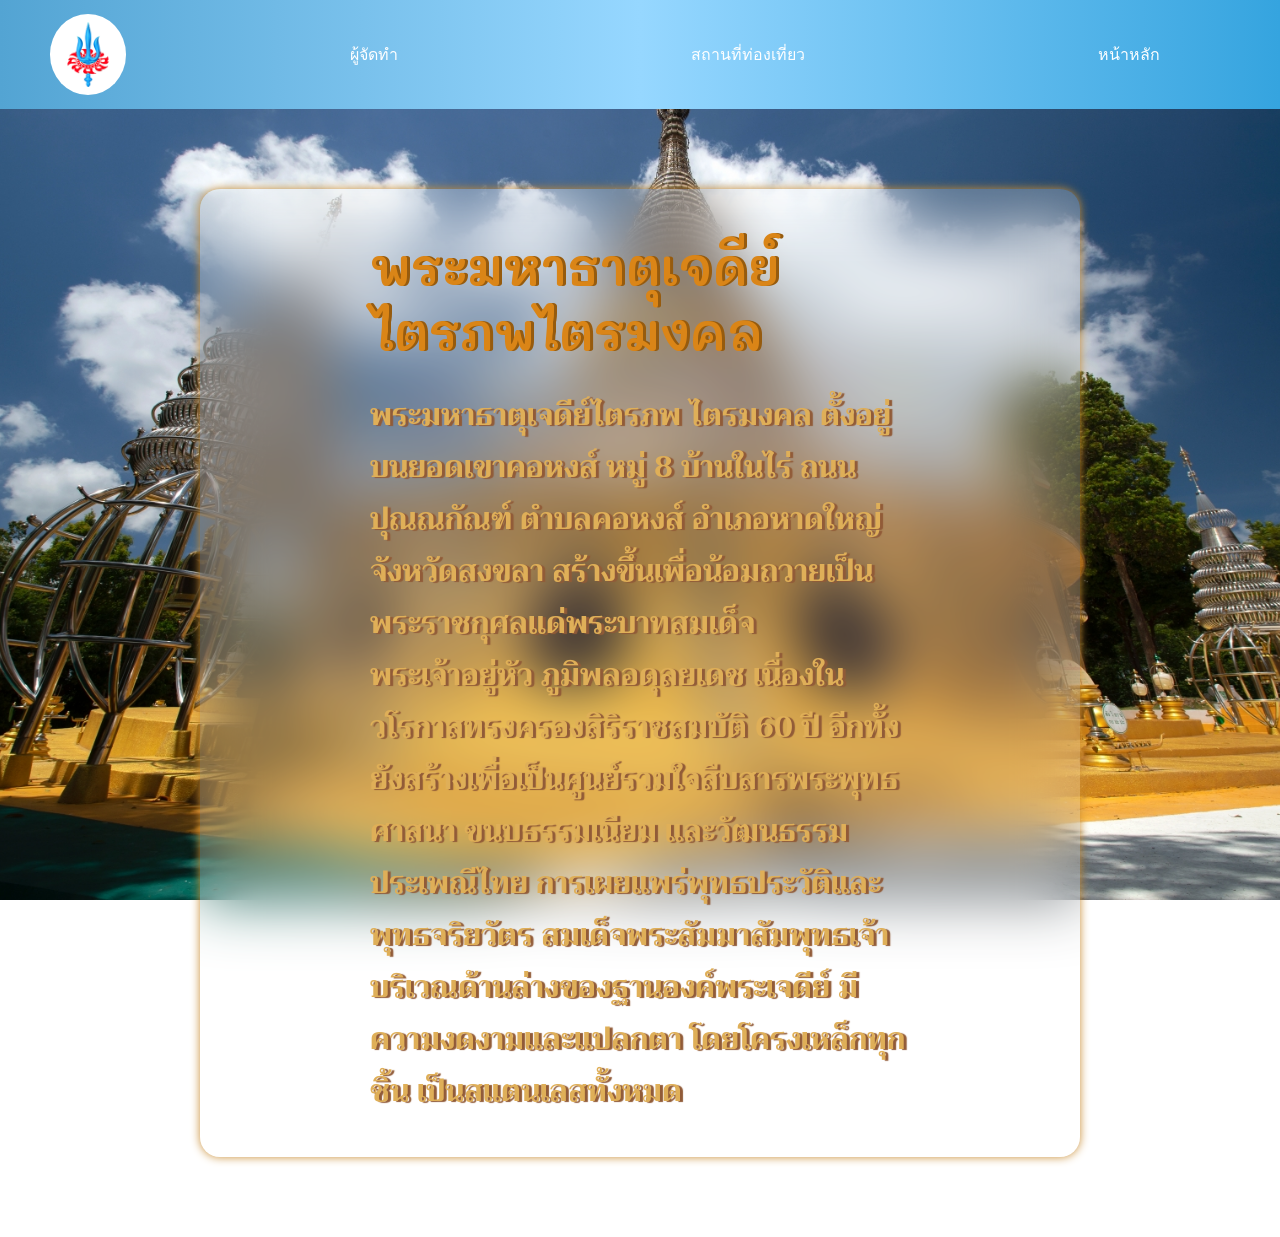
<file: Tem.html>
<!DOCTYPE html>
<html lang="en">
  <head>
    <meta charset="UTF-8" />
    <!-- Essential for responsiveness -->
    <meta name="viewport" content="width=device-width, initial-scale=1.0" />
    <title>MANAW HAD LEK</title>
    <link rel="stylesheet" href="style.css" />
    <!-- Google Fonts -->
    <link rel="preconnect" href="https://fonts.googleapis.com" />
    <link rel="preconnect" href="https://fonts.gstatic.com" crossorigin />
    <link
      href="https://fonts.googleapis.com/css2?family=Mali&family=Trirong&display=swap"
      rel="stylesheet"
    />
    <style>
      /* ===== Global Styles ===== */
      html {
        background: url(1.jpeg) no-repeat center center fixed;
        background-size: cover;
        scroll-behavior: smooth;
      }
      body {
        margin: 0;
        font-family: Sriracha, cursive;
      }

      /* ===== Navigation ===== */
      nav {
        background: linear-gradient(to right, #53a4d3, #96d7ff, #35a4df);
        padding: 12px 0;
      }
      nav ul {
        margin: 0;
        padding: 0 50px;
        list-style: none;
        display: flex;
        justify-content: space-between;
        align-items: center;
        flex-wrap: wrap;
      }
      nav ul li {
        margin: 5px;
      }
      nav ul img {
        height: 65px;
        background: white;
        border-radius: 50%;
        padding: 8px;
        transition: box-shadow 0.3s;
      }
      nav ul img:hover {
        box-shadow: 0px 0px 10px #ccc;
      }
      nav ul li a {
        display: block;
        padding: 25px 50px;
        color: white;
        text-decoration: none;
        transition: background 0.3s, color 0.3s, box-shadow 0.3s;
      }
      nav ul li a:hover {
        background: white;
        color: black;
        box-shadow: 0px 0px 10px #ccc;
      }

      /* ===== Header ===== */
      header {
        margin: 80px 200px;
        padding: 20px;
        backdrop-filter: blur(30px);
        box-shadow: 0px 0px 10px rgb(201, 141, 52);
        border-radius: 20px;
        background: rgba(255, 255, 255, 0.2);
      }
      header .haha {
        color: rgb(218, 133, 23);
        font-size: 50px;
        margin: 25px 150px;
        font-family: "Mali", serif;
        font-weight: 600;
        text-shadow: 3px 0px 0px rgb(150, 91, 14);
      }
      header .mini {
        color: rgb(223, 175, 88);
        font-size: 30px;
        margin: 20px 150px;
        font-family: "Trirong", serif;
        font-weight: 700;
        text-shadow: 3px 1px 1px rgb(145, 91, 56);
      }
      header:hover {
        transform: scale(1.03);
        transition: transform 0.3s;
      }

      /* ===== Responsive Styles ===== */
      /* For screens up to 1024px */
      @media (max-width: 1024px) {
        header {
          margin: 80px 100px;
        }
        header .haha,
        header .mini {
          margin: 25px 50px;
          text-align: center;
        }
        nav ul {
          padding: 0 20px;
        }
      }

      /* For screens up to 768px */
      @media (max-width: 768px) {
        nav ul {
          flex-direction: column;
        }
        nav ul li a {
          padding: 15px 20px;
          margin: 5px 0;
        }
        header {
          margin: 50px 20px;
          padding: 15px;
        }
        header .haha {
          font-size: 40px;
          margin: 15px 20px;
        }
        header .mini {
          font-size: 20px;
          margin: 10px 20px;
        }
      }

      /* For screens up to 480px */
      @media (max-width: 480px) {
        nav ul li a {
          padding: 10px 15px;
        }
        header .haha {
          font-size: 32px;
        }
        header .mini {
          font-size: 18px;
        }
      }
    </style>
  </head>
  <body>
    <nav>
      <ul>
        <img src="ตรีจักร.png" alt="Logo" />
        <li><a href="🥵🥵.html">ผู้จัดทำ</a></li>
        <li><a href="DUM.html">สถานที่ท่องเที่ยว</a></li>
        <li><a href="index.html">หน้าหลัก</a></li>
      </ul>
    </nav>

    <header>
      <p class="haha">พระมหาธาตุเจดีย์ไตรภพไตรมงคล</p>
      <p class="mini">
        พระมหาธาตุเจดีย์ไตรภพ ไตรมงคล ตั้งอยู่บนยอดเขาคอหงส์ หมู่ 8 บ้านในไร่ ถนนปุณณกัณฑ์
        ตำบลคอหงส์ อำเภอหาดใหญ่ จังหวัดสงขลา สร้างขึ้นเพื่อน้อมถวายเป็นพระราชกุศลแด่พระบาทสมเด็จพระเจ้าอยู่หัว
        ภูมิพลอดุลยเดช เนื่องในวโรกาสทรงครองสิริราชสมบัติ 60 ปี อีกทั้งยังสร้างเพื่อเป็นศูนย์รวมใจสืบสารพระพุทธศาสนา
        ขนบธรรมเนียม และวัฒนธรรม ประเพณีไทย การเผยแพร่พุทธประวัติและพุทธจริยวัตร สมเด็จพระสัมมาสัมพุทธเจ้า
        บริเวณด้านล่างของฐานองค์พระเจดีย์ มีความงดงามและแปลกตา โดยโครงเหล็กทุกชิ้น เป็นสแตนเลสทั้งหมด
      </p>
    </header>

    <section>
      <!-- Additional content can go here -->
    </section>
  </body>
</html>
</file>
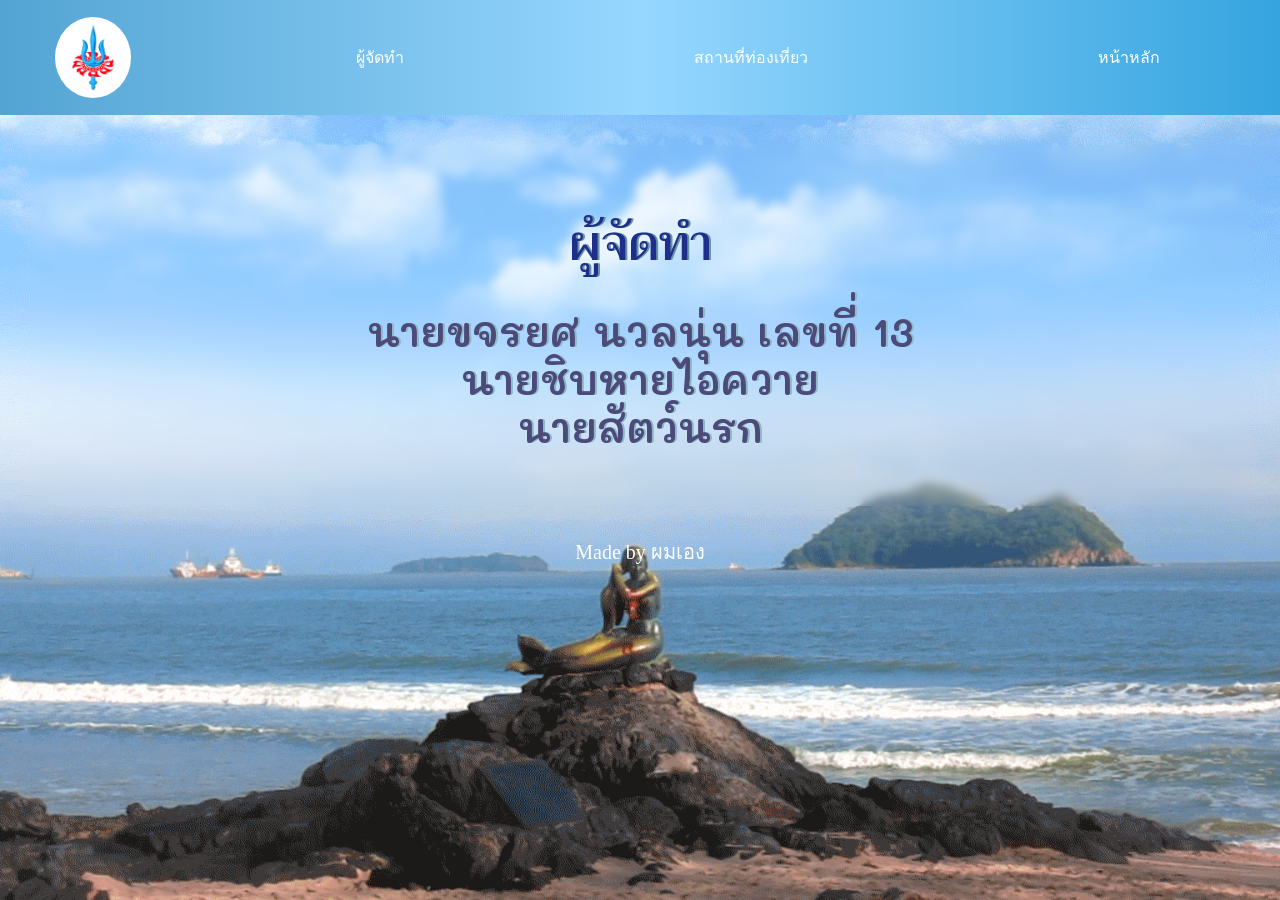
<file: 🥵🥵.html>
<!DOCTYPE html>
<html lang="en">
  <head>
    <meta charset="UTF-8" />
    <!-- Essential for responsive behavior -->
    <meta name="viewport" content="width=device-width, initial-scale=1.0" />
    <title>MANAW HAD LEK</title>
    <link rel="stylesheet" href="style.css" />
    <!-- Google Fonts -->
    <link rel="preconnect" href="https://fonts.googleapis.com" />
    <link rel="preconnect" href="https://fonts.gstatic.com" crossorigin />
    <link
      href="https://fonts.googleapis.com/css2?family=Mali:wght@600&family=Trirong:wght@500&display=swap"
      rel="stylesheet"
    />
    <style>
      /* Global Styles */
      html {
        background: url(2016-12-25.gif) no-repeat center center fixed;
        background-size: cover;
        scroll-behavior: smooth;
      }
      body {
        margin: 0;
        font-family: Sriracha, cursive;
      }

      /* Navigation */
      nav {
        background: linear-gradient(to right, #53a4d3, #96d7ff, #35a4df);
        padding: 12px 0;
      }
      nav ul {
        margin: 0;
        padding: 0 50px;
        list-style: none;
        display: flex;
        align-items: center;
        justify-content: space-between;
        flex-wrap: wrap;
      }
      nav ul li {
        margin: 5px;
      }
      nav ul img {
        height: 65px;
        background: white;
        border-radius: 50%;
        padding: 8px;
        transition: box-shadow 0.3s;
      }
      nav ul img:hover {
        box-shadow: 0px 0px 10px #ccc;
      }
      nav ul li a {
        display: block;
        padding: 25px 50px;
        margin: 0 15px;
        color: white;
        text-decoration: none;
        transition: background 0.3s, color 0.3s, box-shadow 0.3s;
      }
      nav ul li a:hover {
        background: white;
        color: black;
        box-shadow: 0px 0px 10px #ccc;
      }

      /* Header / Main Content */
      header {
        margin: 30px;
        padding: 50px;
        backdrop-filter: blur(5px);
        text-align: center;
      }
      .big {
        font-size: 50px;
        color: rgb(30, 47, 139);
        text-shadow: 2px 0px 0px rgb(106, 148, 163);
        font-family: "Trirong", serif;
        font-weight: 500;
      }
      .minia {
        margin-top: 20px;
      }
      .minia .member {
        font-size: 40px; /* Reduced from 80px to 40px */
        font-family: "Mali", serif;
        font-weight: 600;
        color: rgb(75, 74, 121);
        text-shadow: 2px 0px 0px rgb(143, 185, 201);
        line-height: 1.2;
      }
      header p {
        margin: 5px;
      }
      footer {
        text-align: center;
        margin: 10px 0;
      }
      footer p {
        color: white;
        font-size: 20px;
      }

      /* Responsive Styles */
      @media (max-width: 768px) {
        nav ul {
          padding: 0 20px;
          flex-direction: column;
        }
        nav ul li a {
          padding: 15px 20px;
          margin: 5px 0;
        }
        header {
          padding: 30px;
          margin: 20px;
        }
        .big {
          font-size: 40px;
        }
        .minia .member {
          font-size: 30px; /* Adjusted further for tablets */
        }
      }
      @media (max-width: 480px) {
        nav ul li a {
          padding: 10px 15px;
          font-size: 14px;
        }
        .big {
          font-size: 32px;
        }
        .minia .member {
          font-size: 24px; /* Adjusted further for mobile devices */
        }
      }
    </style>
  </head>
  <body>
    <!-- Navigation -->
    <nav>
      <ul>
        <li>
          <img src="ตรีจักร.png" alt="Logo" />
        </li>
        <li><a href="🥵🥵.html">ผู้จัดทำ</a></li>
        <li><a href="DUM.html">สถานที่ท่องเที่ยว</a></li>
        <li><a href="index.html">หน้าหลัก</a></li>
      </ul>
    </nav>

    <!-- Header / Main Content -->
    <header>
      <p class="big">ผู้จัดทำ</p>
      <div class="minia">
        <p class="member">
          นายขจรยศ นวลนุ่น เลขที่ 13<br />
          นายชิบหายไอควาย<br />
          นายสัตว์นรก<br />
          
        </p>
      </div>
    </header>

    <!-- Footer -->
    <footer>
      <p>Made by ผมเอง</p>
    </footer>
  </body>
</html>
</file>
<file: style.css>
html {
	scroll-behavior:smooth;
} 

body {
    background-size:cover;
    font-family: Sriracha;
    margin: 0;
}

nav {
    background: #a0dcff;
    background: linear-gradient(
        to right,
        #53a4d3, #96d7ff, #35a4df
    );
    padding:12px 0px;
}

nav ul img {
    float:left;
    background:white;
    border-radius: 50%;
    padding:8px;
}

nav ul img:hover {
    float:left;
    background:white;
    border-radius: 50%;
    box-shadow: 0px 0px 10px #ccc;
}

nav ul {
	margin:0;
	list-style-type:none;
	overflow:hidden;
	padding:0 50px;
}

nav ul li {
	float:right;
}

nav ul li a {
    margin:0px 15px;
	display:block;
	padding:25px 50px;
	color:white;
	text-decoration:none;
}

nav ul li a:hover {
    background:white;
    color:black;
    box-shadow: 0px 0px 10px #ccc;
}

header p {
    margin:100px 150px;
    font-size:120px;
    font-family: Sriracha;
    color:lightyellow;
}

.Add {
    position:absolute;
    right:200px;
    top:250px;
    backdrop-filter: blur(20px);
    padding:50px;
    background:transparent;
    border-radius: 50px;
    box-shadow: 0px 0px 20px gray;
}

.Add ul {
    list-style-type: none;
}

.Add li a {
    font-size:25px;
    font-family: "Mali", serif;
    color:rgb(41, 41, 85);
    text-decoration: none;
}

.Add ul {
    border-radius: 50px;
}

.Add:hover {
    transform: scale(1.05);
    transition: 0.5s;
}

.Add li a:hover {
    color:rgb(50, 13, 97);
    font-size: 30px;
    text-decoration: underline;
}
/* ตั้งค่า Scroll Behavior */
html {
    scroll-behavior: smooth;
  }
  
  /* CSS สำหรับ Body */
  body {
    background-size: cover;
    font-family: Sriracha, cursive;
    margin: 0;
  }
  
  /* Navigation */
  nav {
    background: linear-gradient(to right, #53a4d3, #96d7ff, #35a4df);
    padding: 12px 0;
  }
  
  nav ul {
    margin: 0;
    list-style-type: none;
    overflow: hidden;
    padding: 0 50px;
    display: flex;
    align-items: center;
    justify-content: space-between;
    flex-wrap: wrap;
  }
  
  nav ul li {
    /* สำหรับการเรียงลำดับในหน้าจอ Desktop ให้ float:right (หรือใช้ flex) */
    margin: 5px;
  }
  
  nav ul li a {
    display: block;
    padding: 25px 50px;
    color: white;
    text-decoration: none;
    transition: background 0.3s, color 0.3s, box-shadow 0.3s;
  }
  
  nav ul li a:hover {
    background: white;
    color: black;
    box-shadow: 0px 0px 10px #ccc;
  }
  
  /* รูปโลโก้ */
  nav ul li img {
    background: white;
    border-radius: 50%;
    padding: 8px;
    transition: box-shadow 0.3s;
  }
  
  nav ul li img:hover {
    box-shadow: 0px 0px 10px #ccc;
  }
  
  /* ปรับการแสดงผลสำหรับหน้าจอขนาดเล็กใน Navigation */
  @media (max-width: 768px) {
    nav ul {
      padding: 0 20px;
      flex-direction: column;
      align-items: center;
    }
    
    nav ul li a {
      padding: 15px 20px;
      margin: 5px 0;
    }
  }
    
  /* Additional Section for .Add (ถ้ามีการใช้งาน) */
  .Add {
    position: absolute;
    right: 200px;
    top: 250px;
    backdrop-filter: blur(20px);
    padding: 50px;
    background: transparent;
    border-radius: 50px;
    box-shadow: 0px 0px 20px gray;
  }
  
  .Add ul {
    list-style-type: none;
    border-radius: 50px;
  }
  
  .Add li a {
    font-size: 25px;
    font-family: "Mali", serif;
    color: rgb(41, 41, 85);
    text-decoration: none;
    transition: color 0.3s, font-size 0.3s;
  }
  
  .Add li a:hover {
    color: rgb(50, 13, 97);
    font-size: 30px;
    text-decoration: underline;
  }
  
  .Add:hover {
    transform: scale(1.05);
    transition: 0.5s;
  }
  
  /* ปรับการแสดงผล .Add สำหรับหน้าจอขนาดเล็ก */
  @media (max-width: 768px) {
    .Add {
      position: static;
      margin: 20px auto;
      padding: 20px;
    }
  }
  /* ตั้งค่า Scroll Behavior */
html {
    scroll-behavior: smooth;
  }
  
  /* CSS สำหรับ Body */
  body {
    background-size: cover;
    font-family: Sriracha, cursive;
    margin: 0;
  }
  
  /* Navigation */
  nav {
    background: linear-gradient(to right, #53a4d3, #96d7ff, #35a4df);
    padding: 12px 0;
  }
  
  nav ul {
    margin: 0;
    list-style-type: none;
    overflow: hidden;
    padding: 0 50px;
    display: flex;
    align-items: center;
    justify-content: space-between;
    flex-wrap: wrap;
  }
  
  nav ul li {
    margin: 5px;
  }
  
  nav ul li a {
    margin: 0 15px;
    display: block;
    padding: 25px 50px;
    color: white;
    text-decoration: none;
    transition: background 0.3s, color 0.3s, box-shadow 0.3s;
  }
  
  nav ul li a:hover {
    background: white;
    color: black;
    box-shadow: 0px 0px 10px #ccc;
  }
  
  nav ul li img {
    background: white;
    border-radius: 50%;
    padding: 8px;
    transition: box-shadow 0.3s;
  }
  
  nav ul li img:hover {
    box-shadow: 0px 0px 10px #ccc;
  }
  
  /* ถ้ามีส่วน .Add (เพิ่มเติม) */
  .Add {
    position: absolute;
    right: 200px;
    top: 250px;
    backdrop-filter: blur(20px);
    padding: 50px;
    background: transparent;
    border-radius: 50px;
    box-shadow: 0px 0px 20px gray;
  }
  
  .Add ul {
    list-style-type: none;
    border-radius: 50px;
  }
  
  .Add li a {
    font-size: 25px;
    font-family: "Mali", serif;
    color: rgb(41, 41, 85);
    text-decoration: none;
    transition: color 0.3s, font-size 0.3s;
  }
  
  .Add li a:hover {
    color: rgb(50, 13, 97);
    font-size: 30px;
    text-decoration: underline;
  }
  
  .Add:hover {
    transform: scale(1.05);
    transition: 0.5s;
  }
  
  /* Responsive adjustments สำหรับ Navigation และส่วน .Add */
  @media (max-width: 768px) {
    nav ul {
      padding: 0 20px;
      flex-direction: column;
      align-items: center;
    }
    
    nav ul li a {
      padding: 15px 20px;
      margin: 5px 0;
    }
    
    .Add {
      position: static;
      margin: 20px auto;
      padding: 20px;
    }
  }
</file>
